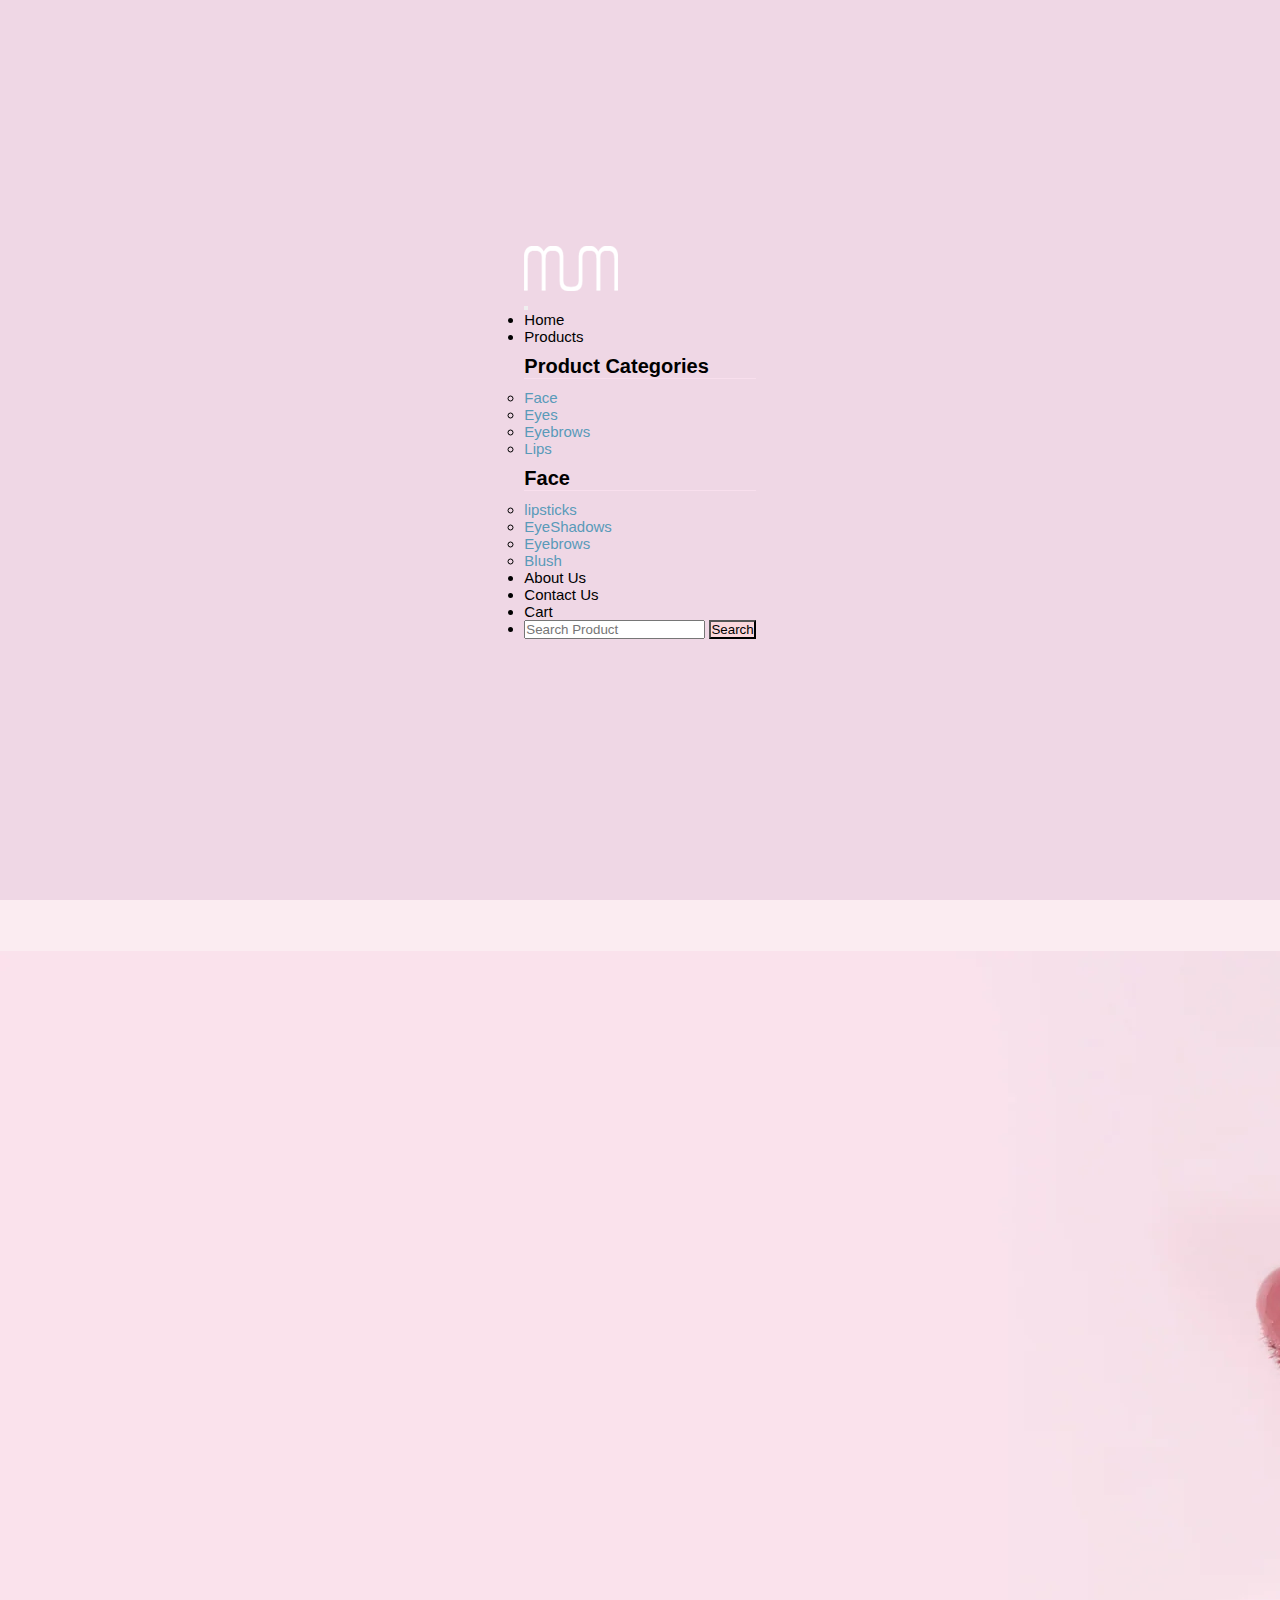
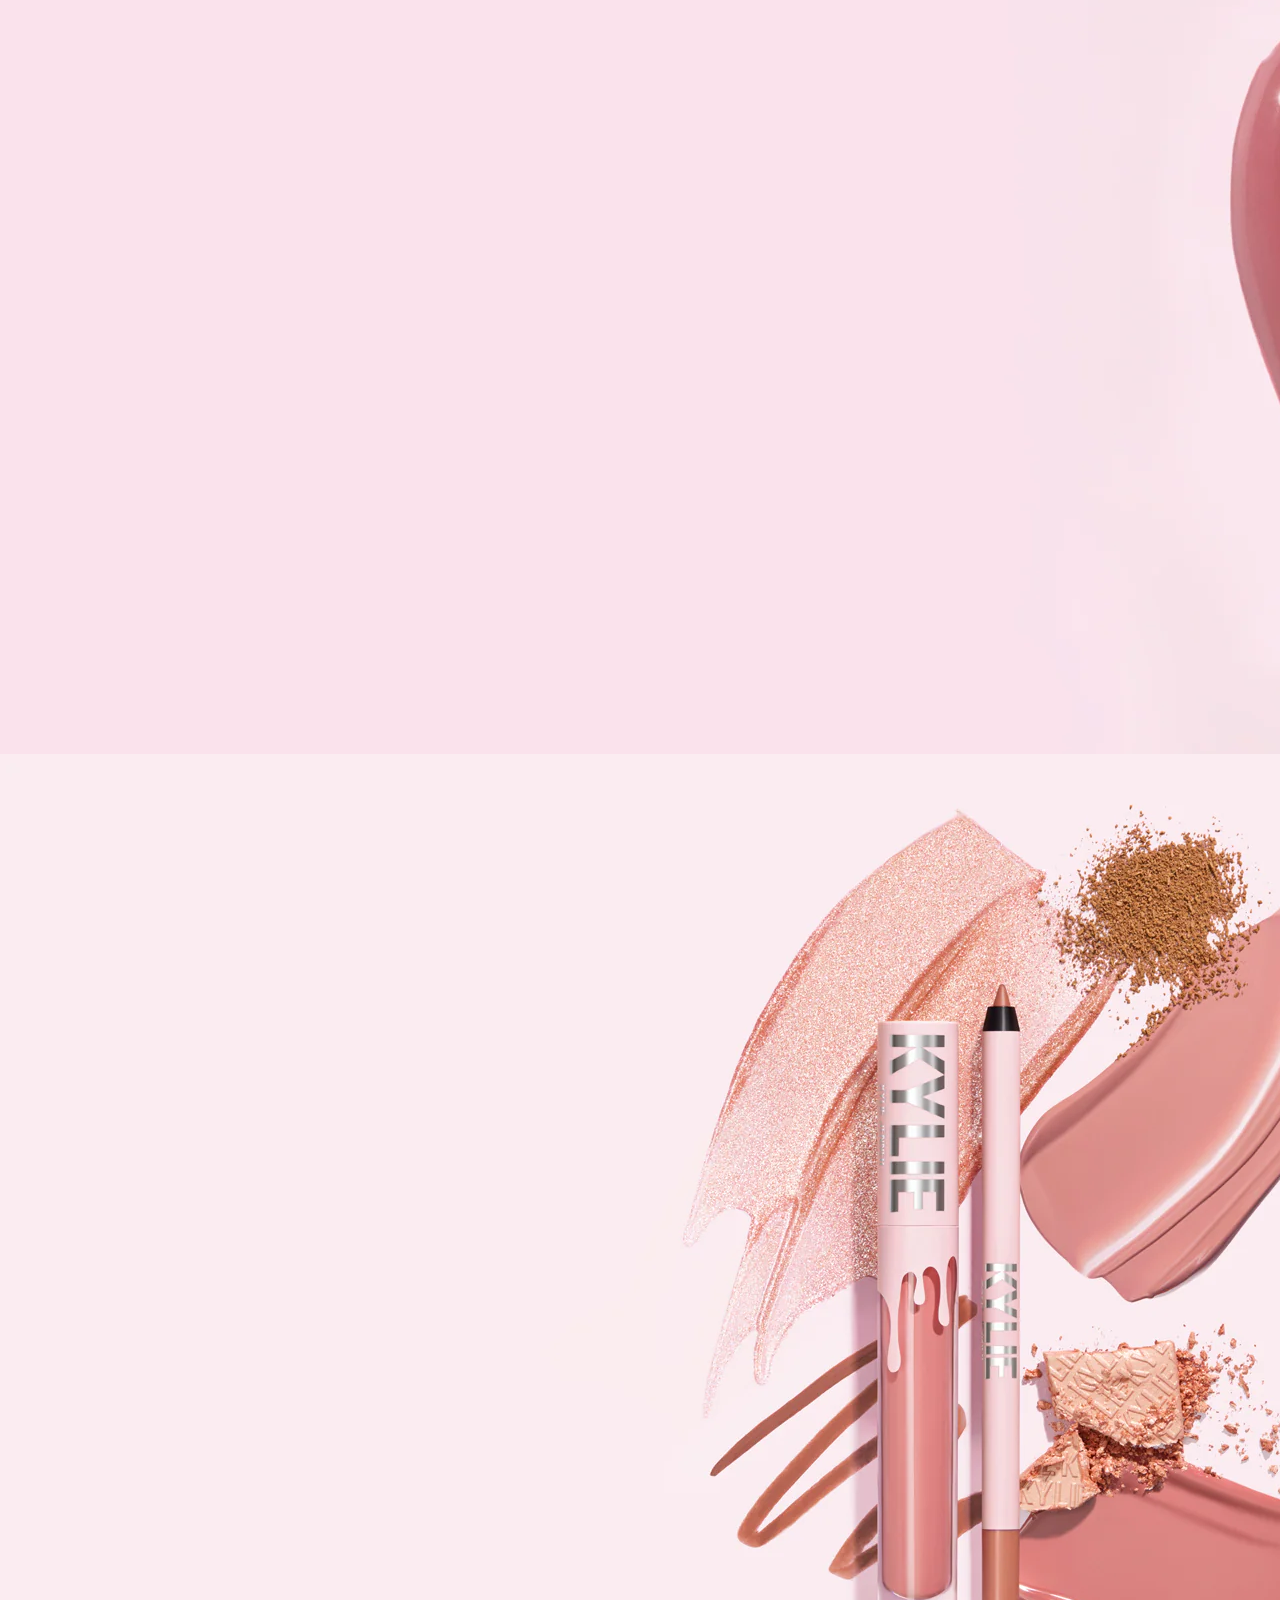
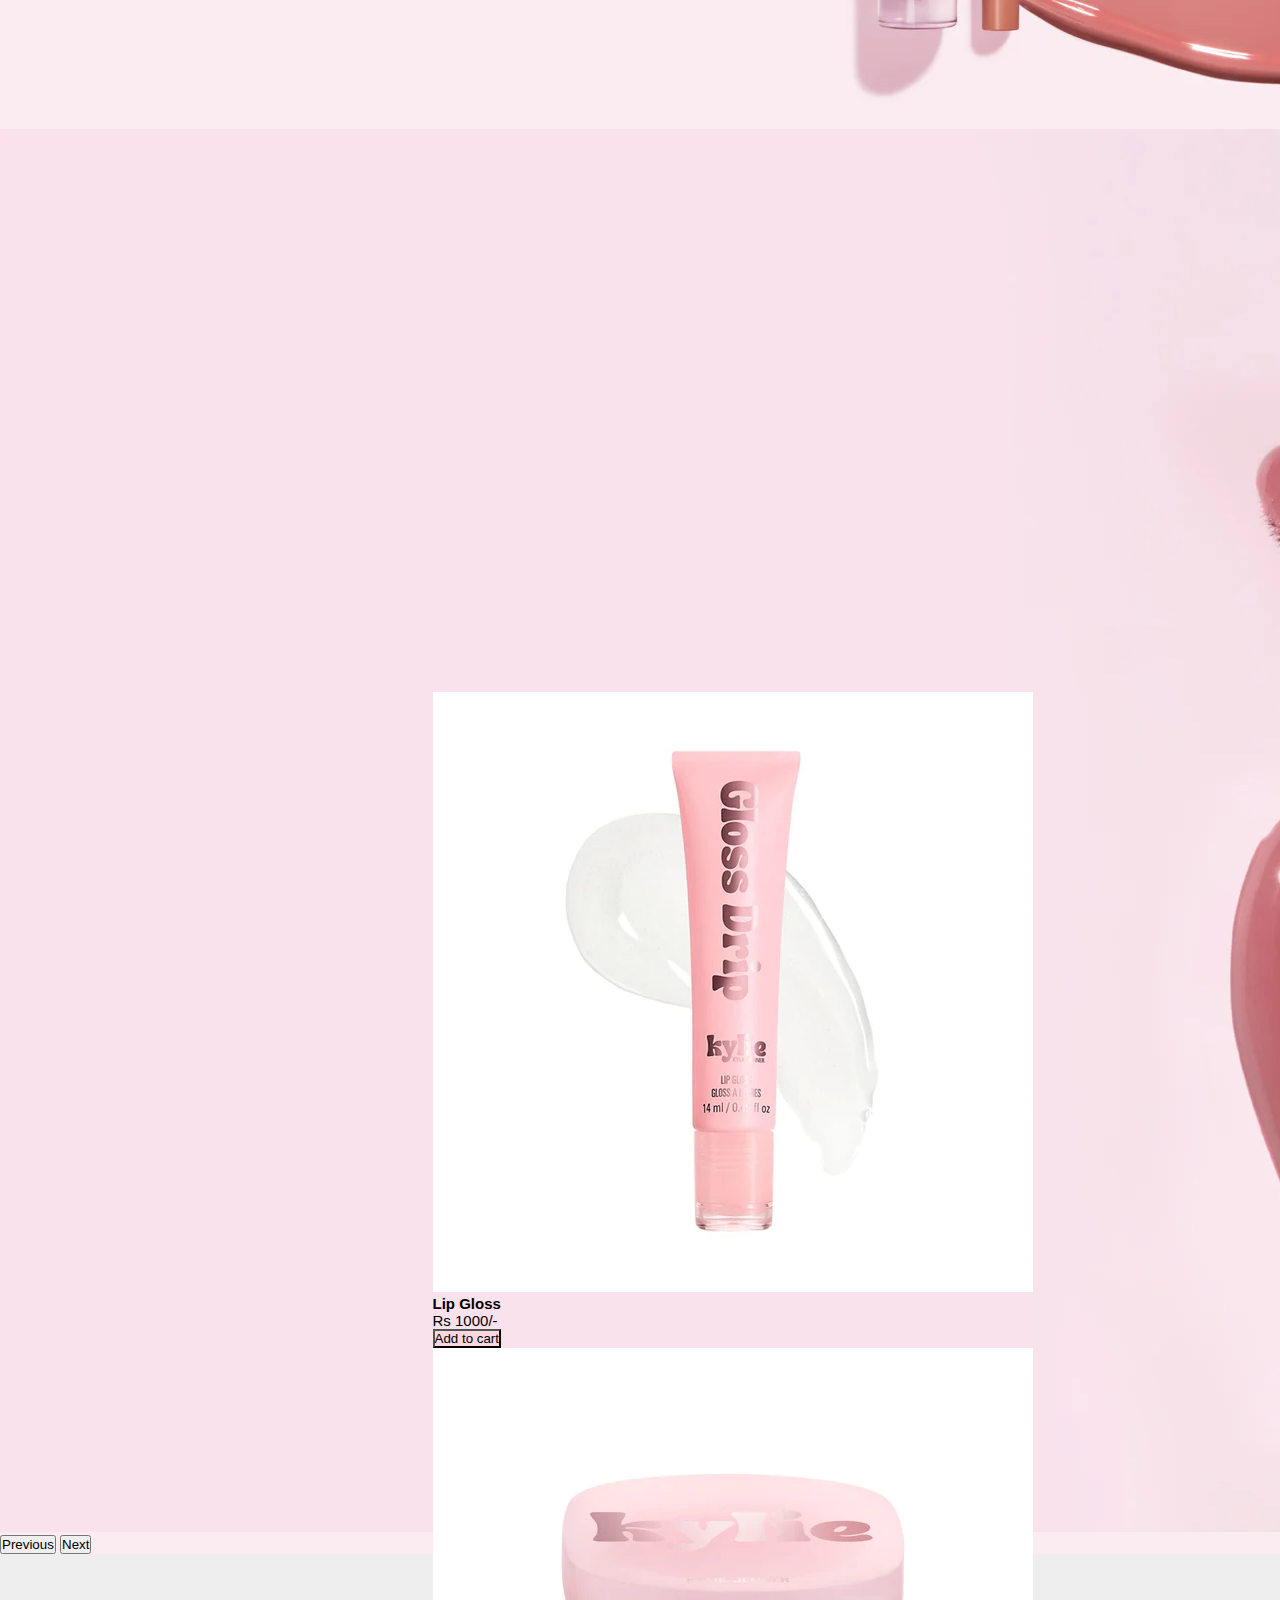
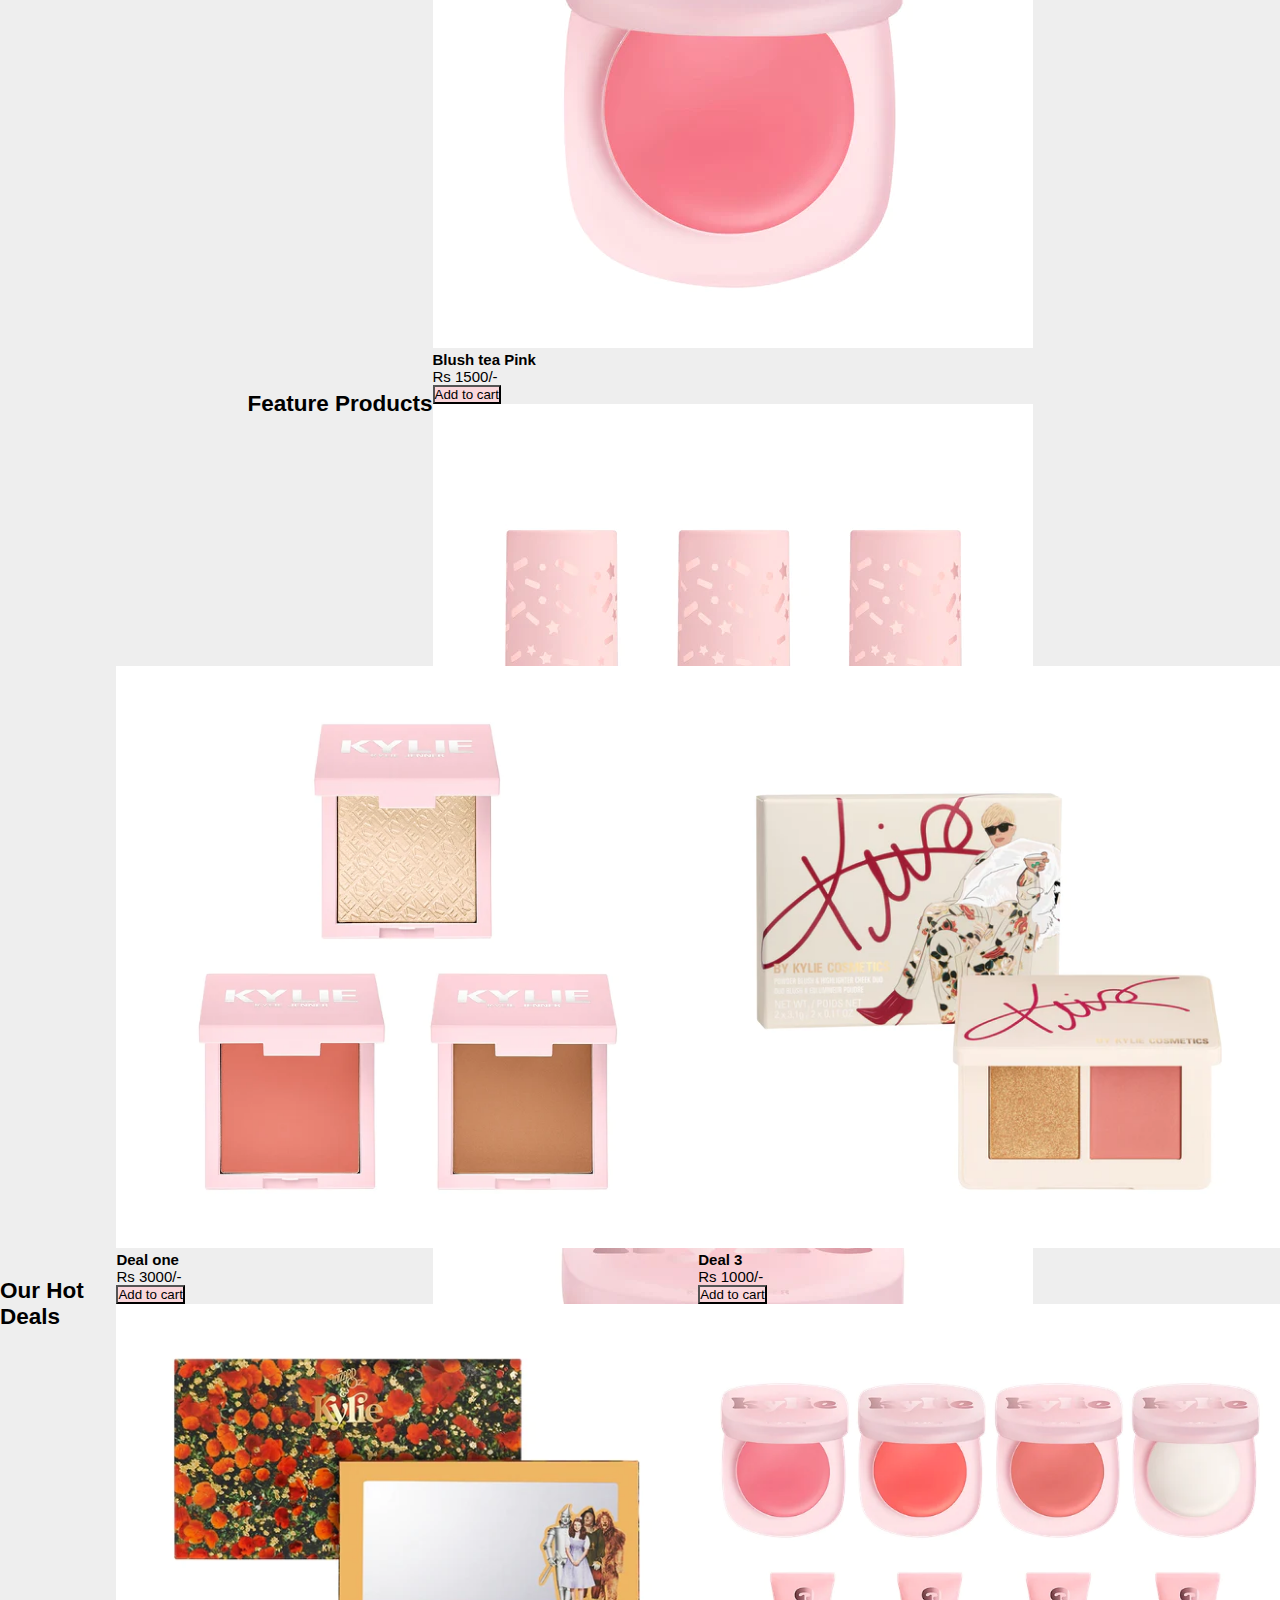
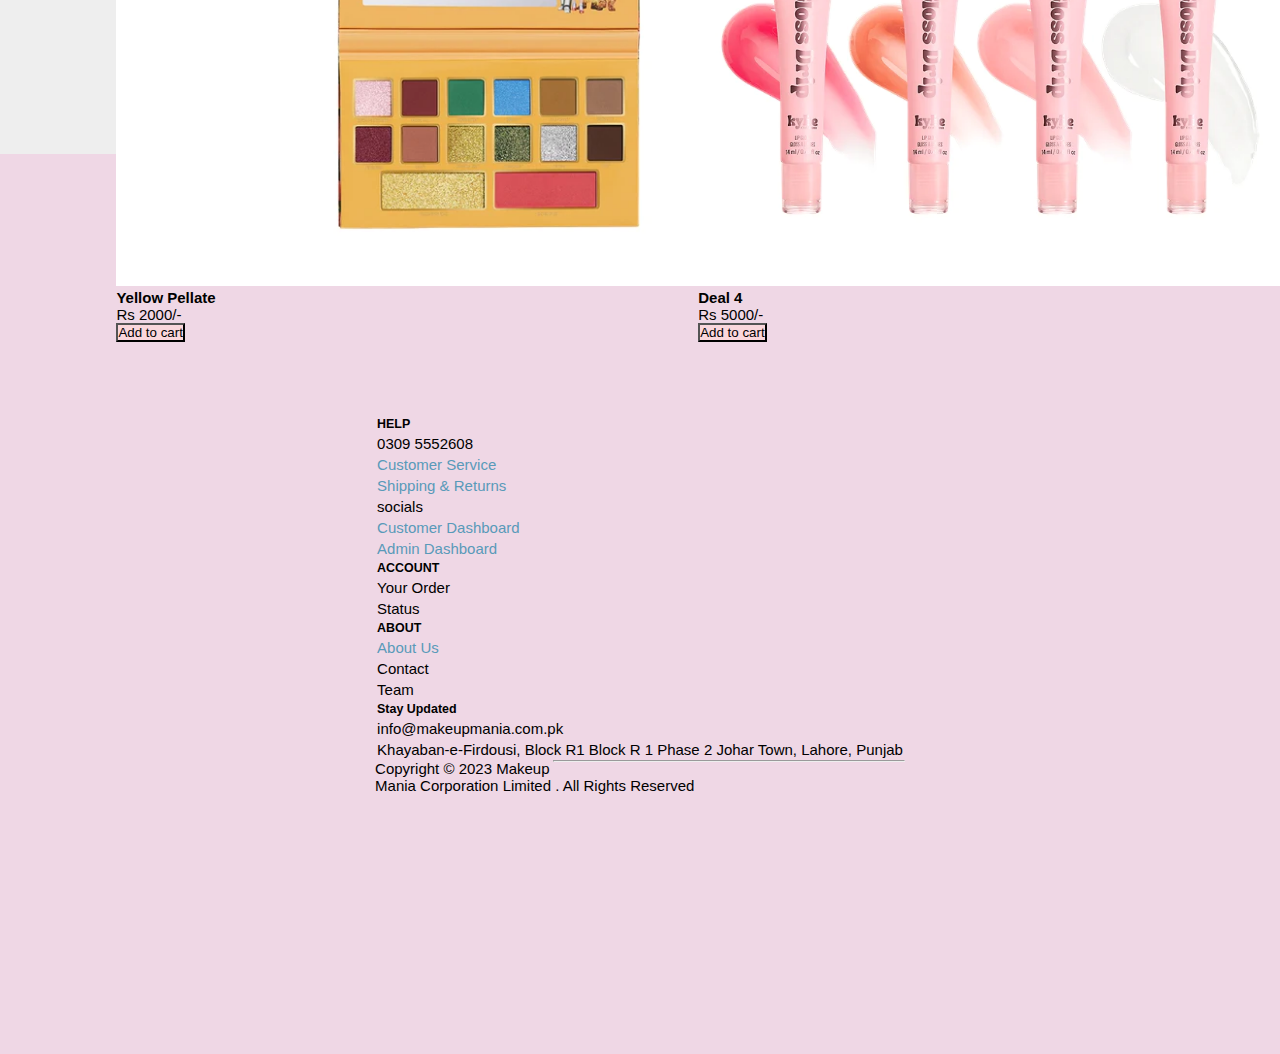
<file: index.html>
<!DOCTYPE html>
<html lang="en">
  <head>
    <meta charset="UTF-8" />
    <meta http-equiv="X-UA-Compatible" content="IE=edge" />
    <meta name="viewport" content="width=device-width, initial-scale=1.0" />
    <link rel="stylesheet" href="styles.css" />
    <link
      href="https://cdn.jsdelivr.net/npm/bootstrap@5.0.2/dist/css/bootstrap.min.css"
      rel="stylesheet"
      integrity="sha384-EVSTQN3/azprG1Anm3QDgpJLIm9Nao0Yz1ztcQTwFspd3yD65VohhpuuCOmLASjC"
      crossorigin="anonymous"
    />
    <link rel="stylesheet" href="https://cdnjs.cloudflare.com/ajax/libs/font-awesome/4.7.0/css/font-awesome.min.css">
    <title>MakeUpMania</title>
  </head>
  <body>
    <div id="header"></div>
    <script src="header.js"></script>
   
    <div class="container-fluid">
      <!-- caroousel -->
      <div class="row carousel">
        <div class="col-xl-12">
          <div id="carouselId" class="carousel slide" data-bs-ride="carousel">
            <ol class="carousel-indicators">
              <li
                data-bs-target="#carouselId"
                data-bs-slide-to="0"
                class="active"
                aria-current="true"
                aria-label="First slide"
              ></li>
              <li
                data-bs-target="#carouselId"
                data-bs-slide-to="1"
                aria-label="Second slide"
              ></li>
              <li
                data-bs-target="#carouselId"
                data-bs-slide-to="2"
                aria-label="Third slide"
              ></li>
            </ol>
            <div class="carousel-inner" role="listbox">
              <div class="carousel-item active">
                <img
                  src="images/0329_lip_kit_desktop.1psd_copy_2880x1616_crop_center.webp"
                  class="w-100 d-block"
                  alt="First slide"
                />
              </div>
              <div class="carousel-item">
                <img
                  src="images/homeSlider.webp"
                  class="w-100 d-block"
                  alt="Second slide"
                />
              </div>
              <div class="carousel-item">
                <img
                  src="images/0329_lip_kit_desktop.1psd_copy_2880x1616_crop_center.webp"
                  class="w-100 d-block"
                  alt="Third slide"
                />
              </div>
            </div>
            <button
              class="carousel-control-prev"
              type="button"
              data-bs-target="#carouselId"
              data-bs-slide="prev"
            >
              <span
                class="carousel-control-prev-icon"
                aria-hidden="true"
              ></span>
              <span class="visually-hidden">Previous</span>
            </button>
            <button
              class="carousel-control-next"
              type="button"
              data-bs-target="#carouselId"
              data-bs-slide="next"
            >
              <span
                class="carousel-control-next-icon"
                aria-hidden="true"
              ></span>
              <span class="visually-hidden">Next</span>
            </button>
          </div>
        </div>
      </div>

      <div class="container">
        <!-- feature product -->
        <div class="row">
          <div class="col-xl-12 text-center m-4">
            <h2>Feature Products</h2>
          </div>
        </div>
        <div class="row mx-4">
          <div class="col-xl-3 col-md-6 col-sm-12">
            <div class="card pro-card mt-2">
              <div class="card-body">
                <img
                  src="images/KJC_SUMMER_22_Gloss_Drip_Match_My_Energy_EPI_600x600.webp"
                  alt="feature product"
                  width="100%"
                />
              </div>
              <div class="card-footer">
                <h4 class="card-title">Lip Gloss</h4>
                <p class="card-text">Rs 1000/-</p>
                <button class="btn btn-color">Add to cart</button>
              </div>
            </div>
          </div>
          <!-- feature product  -->
          <div class="col-xl-3 col-md-6 col-sm-12">
            <div class="card pro-card mt-3">
              <div class="card-body">
                <img
                  src="images/w7p4iu4zlouatrruy17x_600x600.webp"
                  alt="feature product"
                  width="100%"
                />
              </div>
              <div class="card-footer">
                <h4 class="card-title">Blush tea Pink</h4>
                <p class="card-text">Rs 1500/-</p>
                <button class="btn btn-color">Add to cart</button>
              </div>
            </div>
          </div>
          <!-- feature product  -->

          <div class="col-xl-3 col-md-6 col-sm-12">
            <div class="card pro-card mt-3">
              <div class="card-body">
                <img
                  src="images/prodduct-1.webp"
                  alt="feature product"
                  width="100%"
                />
              </div>
              <div class="card-footer">
                <h4 class="card-title">Lip Gloss</h4>
                <p class="card-text">Rs 3000/-</p>
                <button class="btn btn-color">Add to cart</button>
              </div>
            </div>
          </div>
          <!-- feature product  -->

          <div class="col-xl-3 col-md-6 col-sm-12">
            <div class="card pro-card mt-3">
              <div class="card-body">
                <img
                  src="images/tmsoxi0oa3bb3cksclso_600x600.webp"
                  alt="feature product"
                  width="100%"
                />
              </div>
              <div class="card-footer">
                <h4 class="card-title">Blush Pink</h4>
                <p class="card-text">Rs 1500/-</p>
                <button class="btn btn-color">Add to cart</button>
              </div>
            </div>
          </div>
        </div>
      </div>

      <div class="container">
        <!-- deals -->
        <div class="row">
          <div class="col-xl-12 text-center m-4">
            <h2>Our Hot Deals</h2>
          </div>
        </div>
        <div class="row mx-4">
          <div class="col-xl-6 col-sm-12">
            <div class="card pro-card mt-3">
              <div class="card-body">
                <img
                  src="images/KJC_Bundle_Best-SellingBBH_99e3b8d3-1e75-4560-af1a-77bf3140a4dc.webp"
                  alt=""
                  width="100%"
                />
                <h4 class="card-title">Deal one</h4>
                <p class="card-text">Rs 3000/-</p>
                <button class="btn btn-color">Add to cart</button>
              </div>
            </div>
          </div>

          <div class="col-xl-6 col-sm-12">
            <div class="card pro-card mt-3">
              <div class="card-body">
                <img
                  src="images/KJC_HOLIDAY_WOZ_22_Pressed_Powder_Palette_ProductandPack_bdf04aec-f278-43da-9fb0-82e5fb63bde4_600x600.webp"
                  alt=""
                  width="100%"
                />
                <h4 class="card-title">Yellow Pellate</h4>
                <p class="card-text">Rs 2000/-</p>
                <button class="btn btn-color">Add to cart</button>
              </div>
            </div>
          </div>
        </div>
        <div class="row m-4">
          <div class="col-xl-6 col-sm-12">
            <div class="card pro-card mt-3">
              <div class="card-body">
                <img
                  src="images/zkcil3truuzheygkktik_600x600.webp"
                  alt=""
                  width="100%"
                />
                <h4 class="card-title">Deal 3</h4>
                <p class="card-text">Rs 1000/-</p>
                <button class="btn btn-color">Add to cart</button>
              </div>
            </div>
          </div>

          <div class="col-xl-6 col-sm-12">
            <div class="card pro-card mt-3">
              <div class="card-body">
                <img
                  src="images/KJC_SUMMER_22_8_20PC_20Bundle_01-1_a6a05437-5318-4a30-ac09-ad4f4c3e8042.webp"
                  alt=""
                  width="100%"
                />
                <h4 class="card-title">Deal 4</h4>
                <p class="card-text">Rs 5000/-</p>
                <button class="btn btn-color">Add to cart</button>
              </div>
            </div>
          </div>
        </div>
      </div>
    </div>

    <div class="container-fluid navigation-bg">
      <div class="container">
        <div id="footer"></div>
      </div>
    </div>
    <script src="footer.js"></script>
    <script
      src="https://cdn.jsdelivr.net/npm/bootstrap@5.0.2/dist/js/bootstrap.bundle.min.js"
      integrity="sha384-MrcW6ZMFYlzcLA8Nl+NtUVF0sA7MsXsP1UyJoMp4YLEuNSfAP+JcXn/tWtIaxVXM"
      crossorigin="anonymous"
    ></script>
  </body>
</html>
</file>
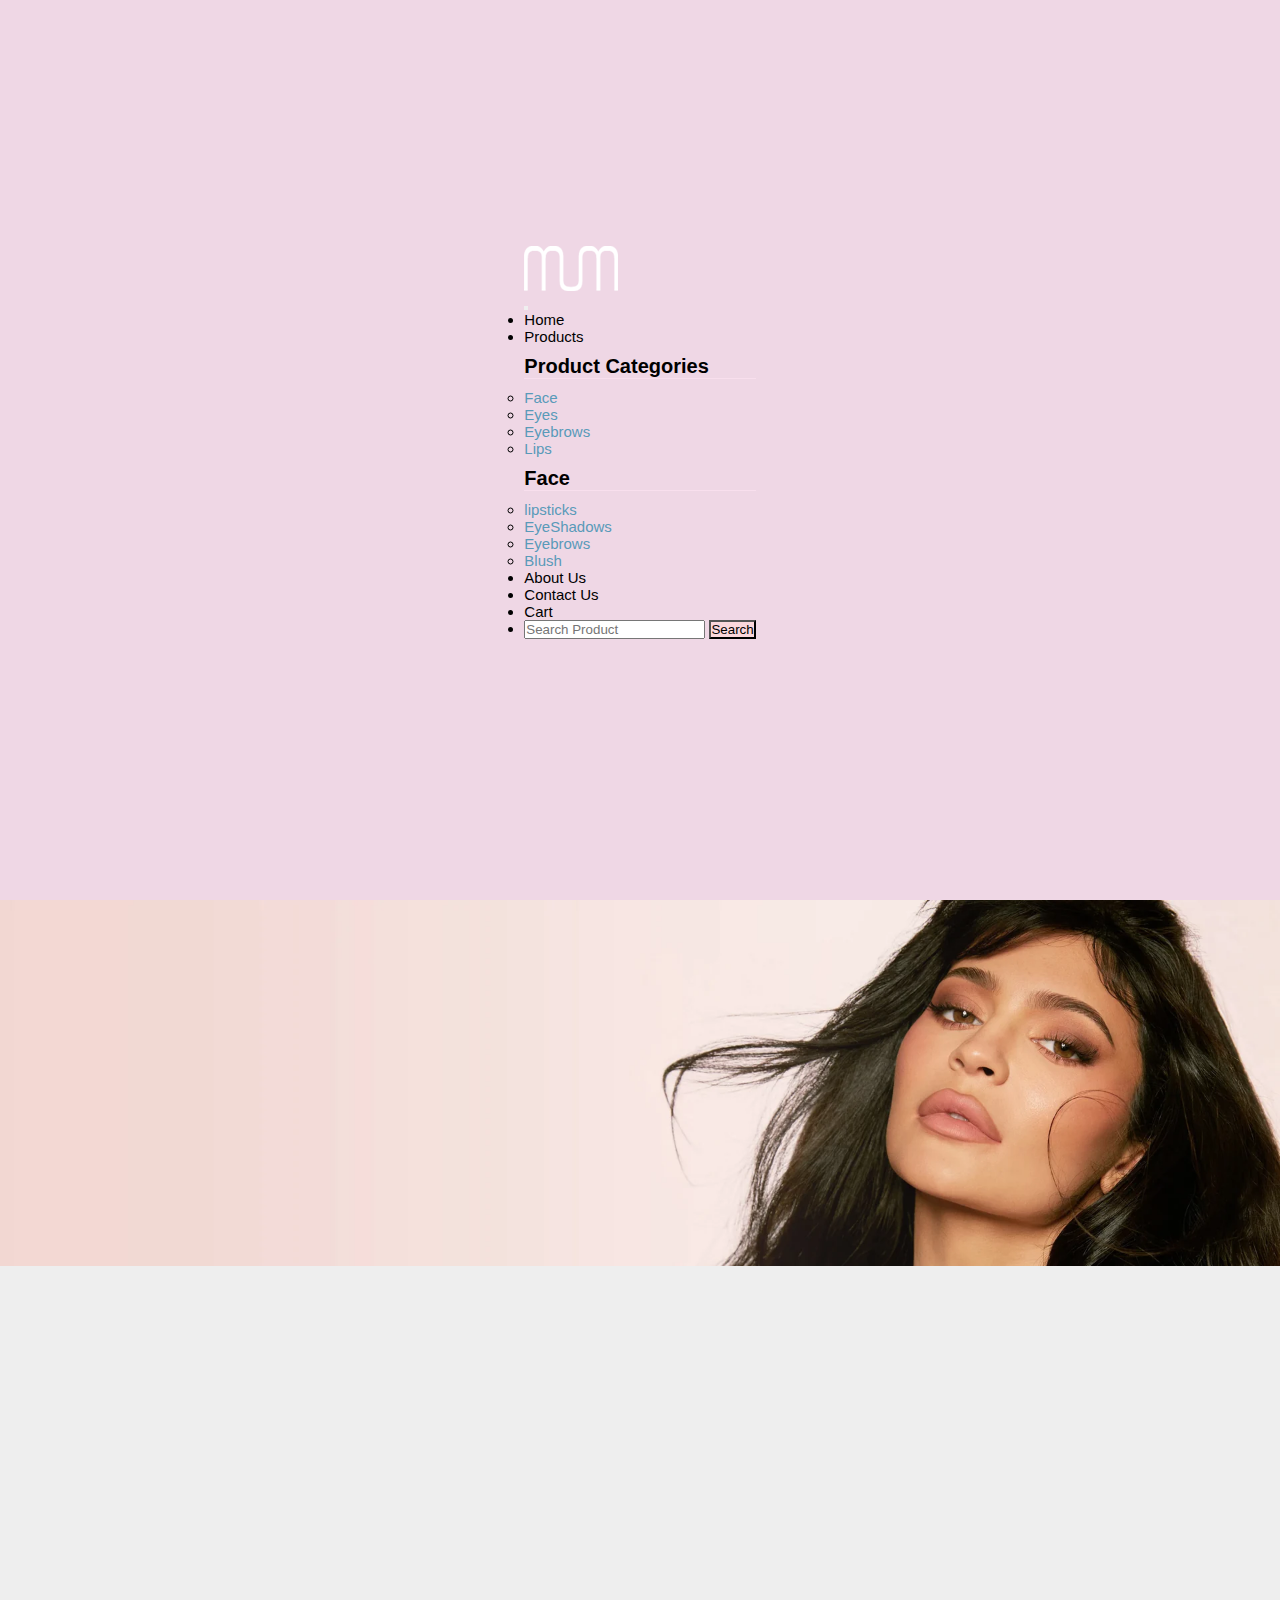
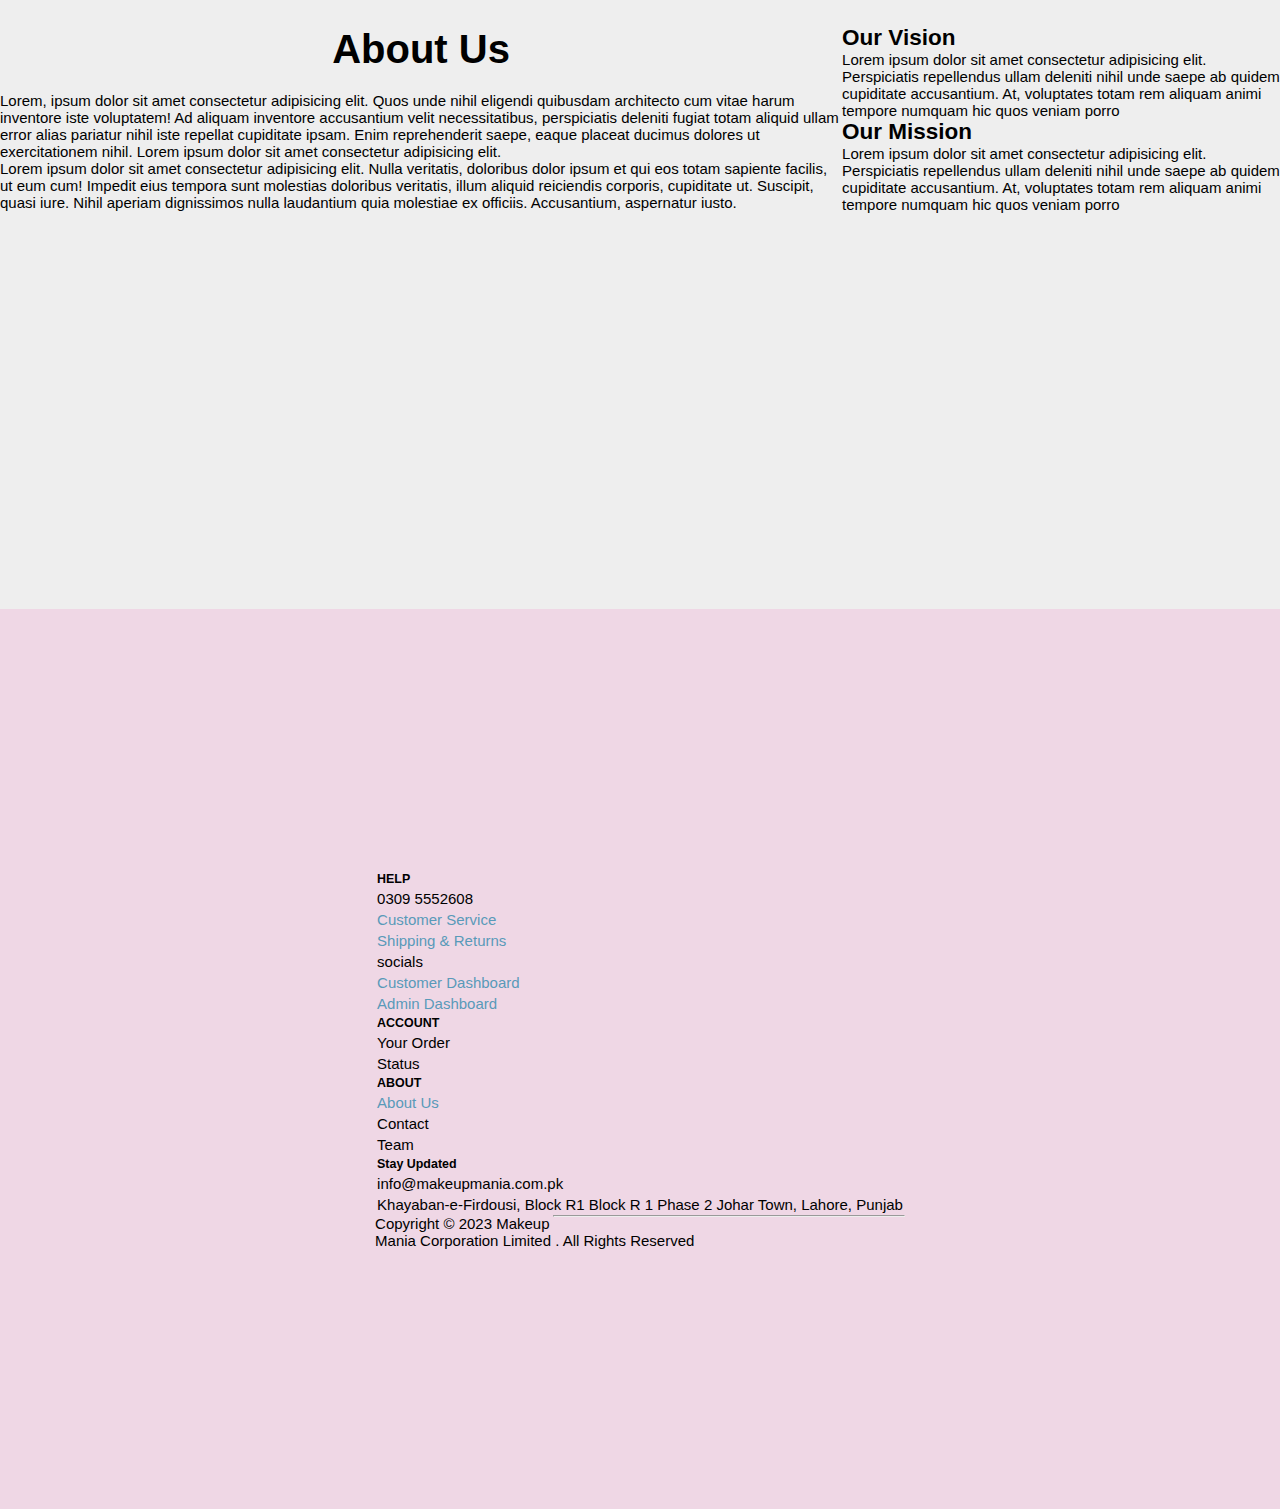
<file: AboutUs.html>
<!DOCTYPE html>
<html lang="en">
  <head>
    <meta charset="UTF-8" />
    <meta http-equiv="X-UA-Compatible" content="IE=edge" />
    <meta name="viewport" content="width=device-width, initial-scale=1.0" />
    <link rel="stylesheet" href="styles.css" />
    <link
      href="https://cdn.jsdelivr.net/npm/bootstrap@5.0.2/dist/css/bootstrap.min.css"
      rel="stylesheet"
      integrity="sha384-EVSTQN3/azprG1Anm3QDgpJLIm9Nao0Yz1ztcQTwFspd3yD65VohhpuuCOmLASjC"
      crossorigin="anonymous"
    />
    <title>About Us</title>
  </head>
  <body>
    <div id="header"></div>
    <script src="header.js"></script>
    <!-- about us -->
    <div class="container-fluid abt-img">
      <img src="images/aboutus.webp" alt="" width="100%" />
    </div>

    <div class="container-fluid">
      <div class="container">
        <div class="row m-5">
          <div class="col-xxl-12">
            <h1>About Us</h1>
            <p>
              Lorem, ipsum dolor sit amet consectetur adipisicing elit. Quos
              unde nihil eligendi quibusdam architecto cum vitae harum inventore
              iste voluptatem! Ad aliquam inventore accusantium velit
              necessitatibus, perspiciatis deleniti fugiat totam aliquid ullam
              error alias pariatur nihil iste repellat cupiditate ipsam. Enim
              reprehenderit saepe, eaque placeat ducimus dolores ut
              exercitationem nihil. Lorem ipsum dolor sit amet consectetur
              adipisicing elit. <br />
              Lorem ipsum dolor sit amet consectetur adipisicing elit. Nulla
              veritatis, doloribus dolor ipsum et qui eos totam sapiente
              facilis, ut eum cum! Impedit eius tempora sunt molestias doloribus
              veritatis, illum aliquid reiciendis corporis, cupiditate ut.
              Suscipit, quasi iure. Nihil aperiam dignissimos nulla laudantium
              quia molestiae ex officiis. Accusantium, aspernatur iusto.
            </p>
          </div>
        </div>

        <div class="row m-5">
          <div class="col-lg-6 col-sm-12">
            <h2>Our Vision</h2>
            <p>
              Lorem ipsum dolor sit amet consectetur adipisicing elit.
              Perspiciatis repellendus ullam deleniti nihil unde saepe ab quidem
              cupiditate accusantium. At, voluptates totam rem aliquam animi
              tempore numquam hic quos veniam porro
            </p>
          </div>
          <div class="col-lg-6 col-sm-12">
            <h2>Our Mission</h2>
            <p>
              Lorem ipsum dolor sit amet consectetur adipisicing elit.
              Perspiciatis repellendus ullam deleniti nihil unde saepe ab quidem
              cupiditate accusantium. At, voluptates totam rem aliquam animi
              tempore numquam hic quos veniam porro
            </p>
          </div>
        </div>
      </div>
    </div>

    <div class="aboutus-main">
      <div class="aboutus-vision"></div>
      <div class="aboutus-mission"></div>
    </div>

    <div class="container-fluid navigation-bg">
      <div class="container">
        <div id="footer"></div>
      </div>
    </div>
    <script src="footer.js"></script>
    <script
      src="https://cdn.jsdelivr.net/npm/bootstrap@5.0.2/dist/js/bootstrap.bundle.min.js"
      integrity="sha384-MrcW6ZMFYlzcLA8Nl+NtUVF0sA7MsXsP1UyJoMp4YLEuNSfAP+JcXn/tWtIaxVXM"
      crossorigin="anonymous"
    ></script>
  </body>
</html>
</file>
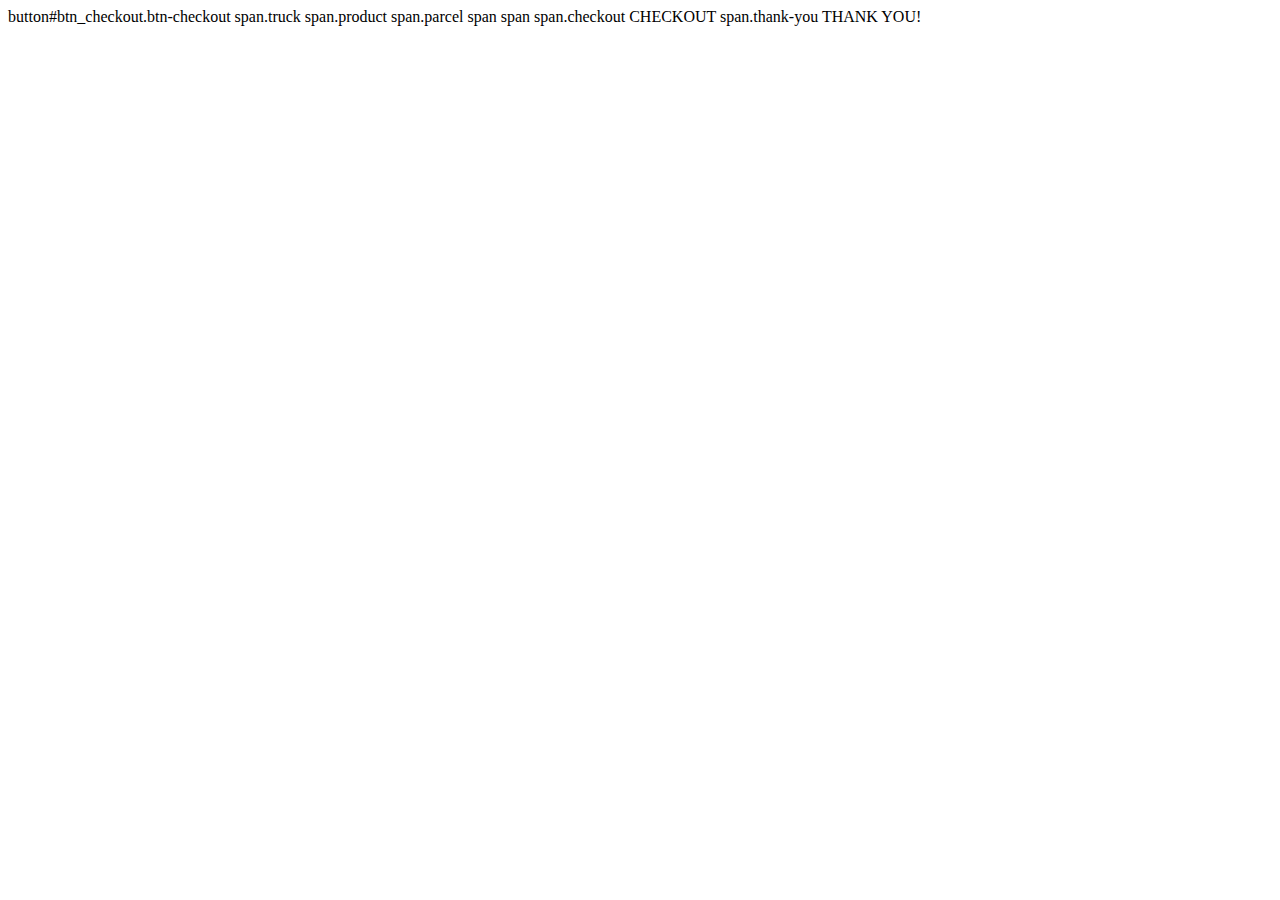
<file: checkout.html>
<!DOCTYPE html>
<html lang="en">
<head>
    <meta charset="UTF-8">
    <meta http-equiv="X-UA-Compatible" content="IE=edge">
    <meta name="viewport" content="width=device-width, initial-scale=1.0">
    <link href="https://cdn.jsdelivr.net/npm/bootstrap@5.0.2/dist/css/bootstrap.min.css" 
          rel="stylesheet"  
          integrity="sha384-EVSTQN3/azprG1Anm3QDgpJLIm9Nao0Yz1ztcQTwFspd3yD65VohhpuuCOmLASjC" 
          crossorigin="anonymous">
    <title>Checkout</title>
</head>
<body>
    button#btn_checkout.btn-checkout
  span.truck
  span.product
  span.parcel
    span
    span
  span.checkout CHECKOUT
  span.thank-you THANK YOU!

</body>
</html>
</file>
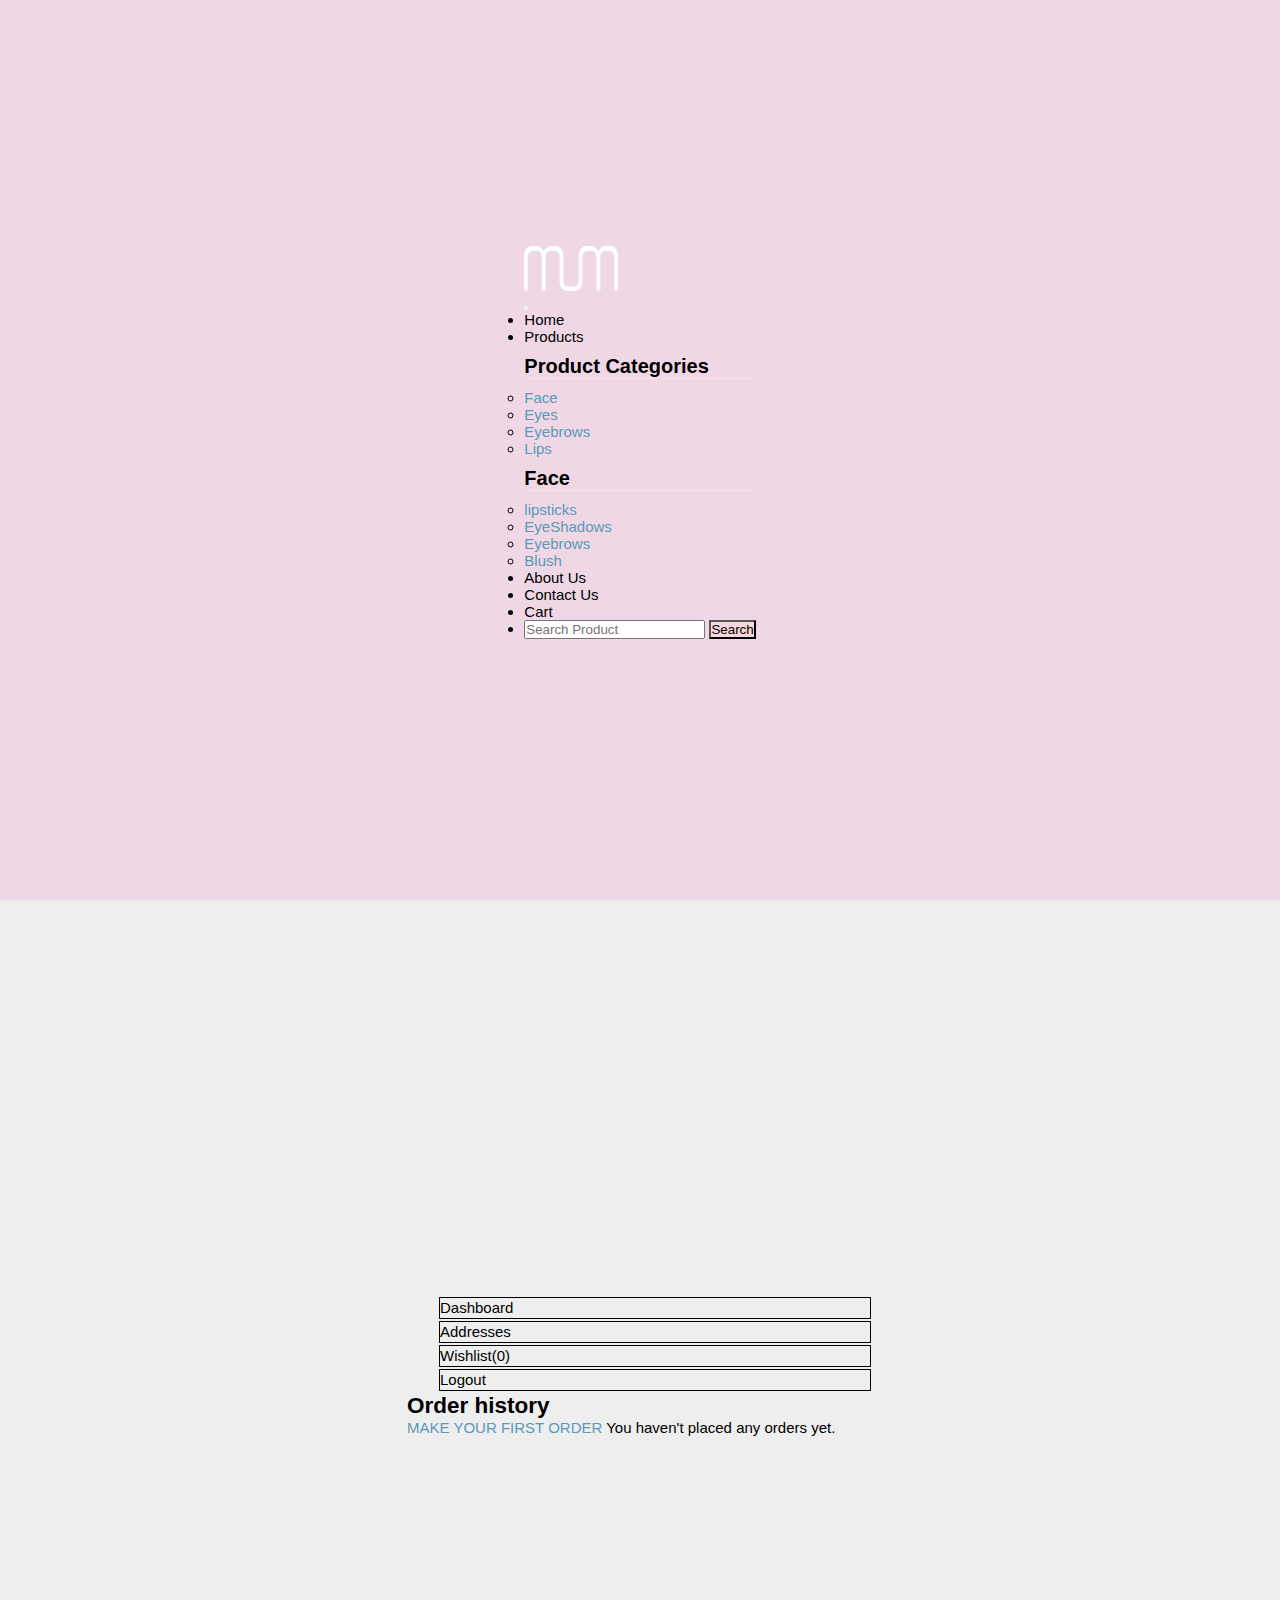
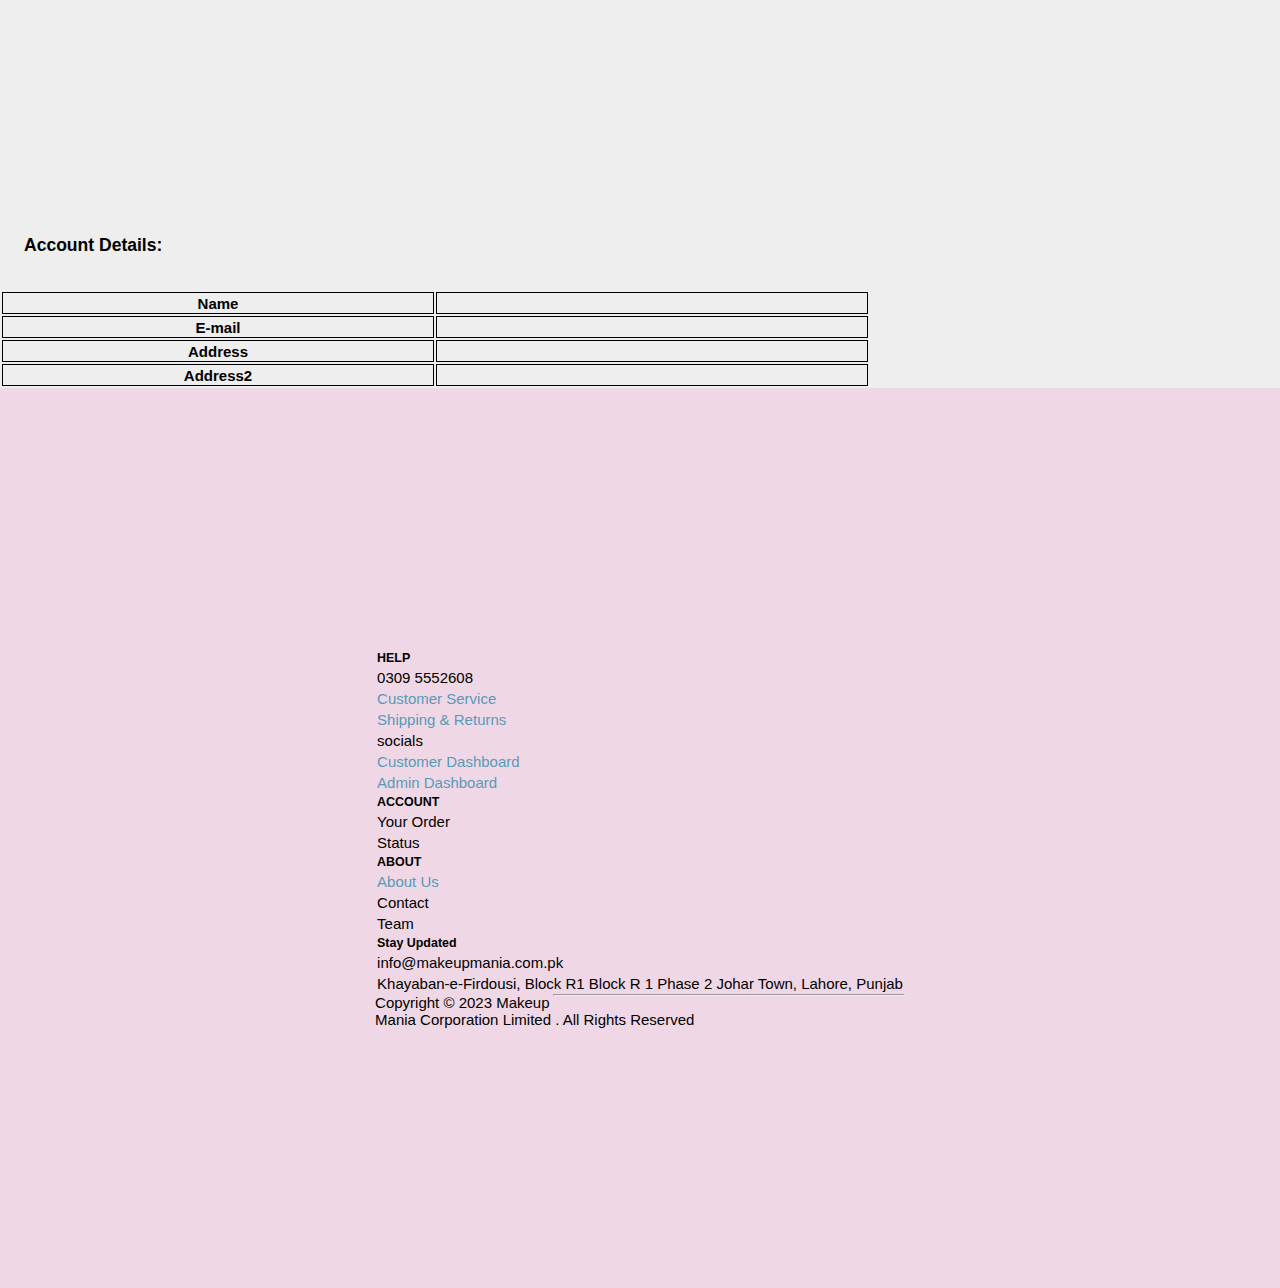
<file: customer.html>
<!DOCTYPE html>
<html lang="en">
  <head>
    <meta charset="UTF-8" />
    <meta http-equiv="X-UA-Compatible" content="IE=edge" />
    <meta name="viewport" content="width=device-width, initial-scale=1.0" />
    <title>Customer Dashbord</title>

    <link
      href="https://cdn.jsdelivr.net/npm/bootstrap@5.0.2/dist/css/bootstrap.min.css"
      rel="stylesheet"
      integrity="sha384-EVSTQN3/azprG1Anm3QDgpJLIm9Nao0Yz1ztcQTwFspd3yD65VohhpuuCOmLASjC"
      crossorigin="anonymous"
    />
    <!-- <link rel="stylesheet" href="style.css" /> -->


  </head>
  <body>
    <!-- navigation -->
    <div id="header"></div>
    <script src="header.js"></script>
    <div class="container">
      
      <div class="row ">
        <div class="col-md-6" >

          <table class="sec1" class="table table-bordered" >
            <tr>
              <td>Dashboard</td>
            </tr>
            <tr>
              <td>Addresses </td>
            </tr>
            <tr>
              <td>Wishlist(0)</td>
            </tr>
            <tr>
              <td>Logout</td>
            </tr>

          </table>
          </div>

        <div class= "col-md-5 mt-5">
          
          <h2><strong> Order history</strong></h2>
          <p class="p2">
            <a href="#"> MAKE YOUR FIRST ORDER</a> You haven't placed any orders yet.
          </p>
          
        </div>
      
    </div>
  </div>
        
          
        <div class="row justify-content-center">
          <div class="col-md-6">
            <h3>Account Details:</h3>
    <br><br>

<table class="table table-bordered">
     
    <tr>
        <th>Name</th>
        <td></td>
    </tr>
    <tr>
        <th >E-mail</th>
        <td></td>

    </tr>
    <tr>
        <th>Address</th>
        <td></td>

    </tr>

    <tr>
        <th>Address2</th>
        <td></td>

    </tr> 

        </table>
          </div>
        </div>

    <div class="container-fluid navigation-bg">
      <div class="container">
        <div id="footer"></div>
      </div>
    </div>
    <script src="footer.js"></script>
    <script
      src="https://cdn.jsdelivr.net/npm/bootstrap@5.0.2/dist/js/bootstrap.bundle.min.js"
      integrity="sha384-MrcW6ZMFYlzcLA8Nl+NtUVF0sA7MsXsP1UyJoMp4YLEuNSfAP+JcXn/tWtIaxVXM"
      crossorigin="anonymous"
    ></script>
  </body>
</html>
</file>
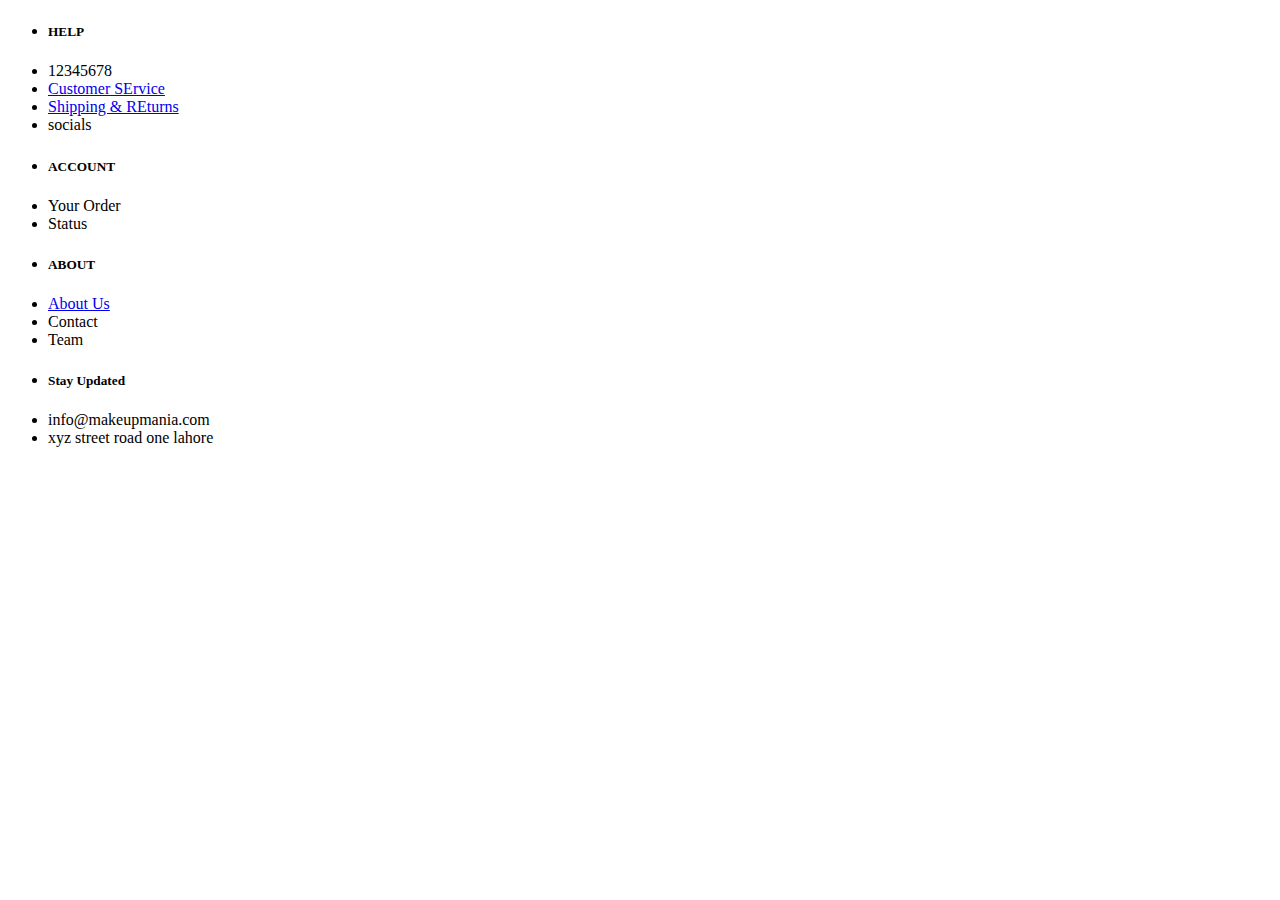
<file: extra.html>
<!DOCTYPE html>
<html lang="en">
  <head>
    <meta charset="UTF-8" />
    <meta http-equiv="X-UA-Compatible" content="IE=edge" />
    <meta name="viewport" content="width=device-width, initial-scale=1.0" />
    <title>Document</title>
    <link
      href="https://cdn.jsdelivr.net/npm/bootstrap@5.0.2/dist/css/bootstrap.min.css"
      rel="stylesheet"  
      integrity="sha384-EVSTQN3/azprG1Anm3QDgpJLIm9Nao0Yz1ztcQTwFspd3yD65VohhpuuCOmLASjC"
      crossorigin="anonymous"
      href="styles.css"
    /> 
  </head>
  <body>
    <div class="container-fluid">
      <div class="container">
        <div class="row">
          <div class="col-lg-3 col-md-6 col-sm-12 foot">
            <ul>
              <li><h5>HELP</h5></li>
              <li>12345678</li>
              <li><a href="#">Customer SErvice</a></li>
              <li><a href="#">Shipping & REturns</a></li>
              <li>socials</li>
            </ul>
          </div>
          <div class="col-lg-3 col-md-6 col-sm-12 foot">
            <ul>
              <li><h5>ACCOUNT</h5></li>
              <li>Your Order</li>
              <li>Status</li>
            </ul>
          </div>
          <div class="col-lg-3 col-md-6 col-sm-12 foot">
            <ul>
              <li><h5>ABOUT</h5></li>
              <li><a href="AboutUs.html">About Us</a></li>
              <li><a href="Contact.html"></a>Contact</li>
              <li><a href="team.html"></a>Team</li>
            </ul>
          </div>
          <div class="col-lg-3 col-md-6 col-sm-12 foot">
            <ul>
              <li><h5>Stay Updated</h5></li>
              <li><span>info@makeupmania.com</span></li>
              <li>xyz street road one lahore</li>
            </ul>
          </div>
        </div>
      </div>
    </div>
    <script
      src="https://cdn.jsdelivr.net/npm/bootstrap@5.0.2/dist/js/bootstrap.bundle.min.js"
      integrity="sha384-MrcW6ZMFYlzcLA8Nl+NtUVF0sA7MsXsP1UyJoMp4YLEuNSfAP+JcXn/tWtIaxVXM"
      crossorigin="anonymous"
    ></script>
  </body>
</html>
</file>
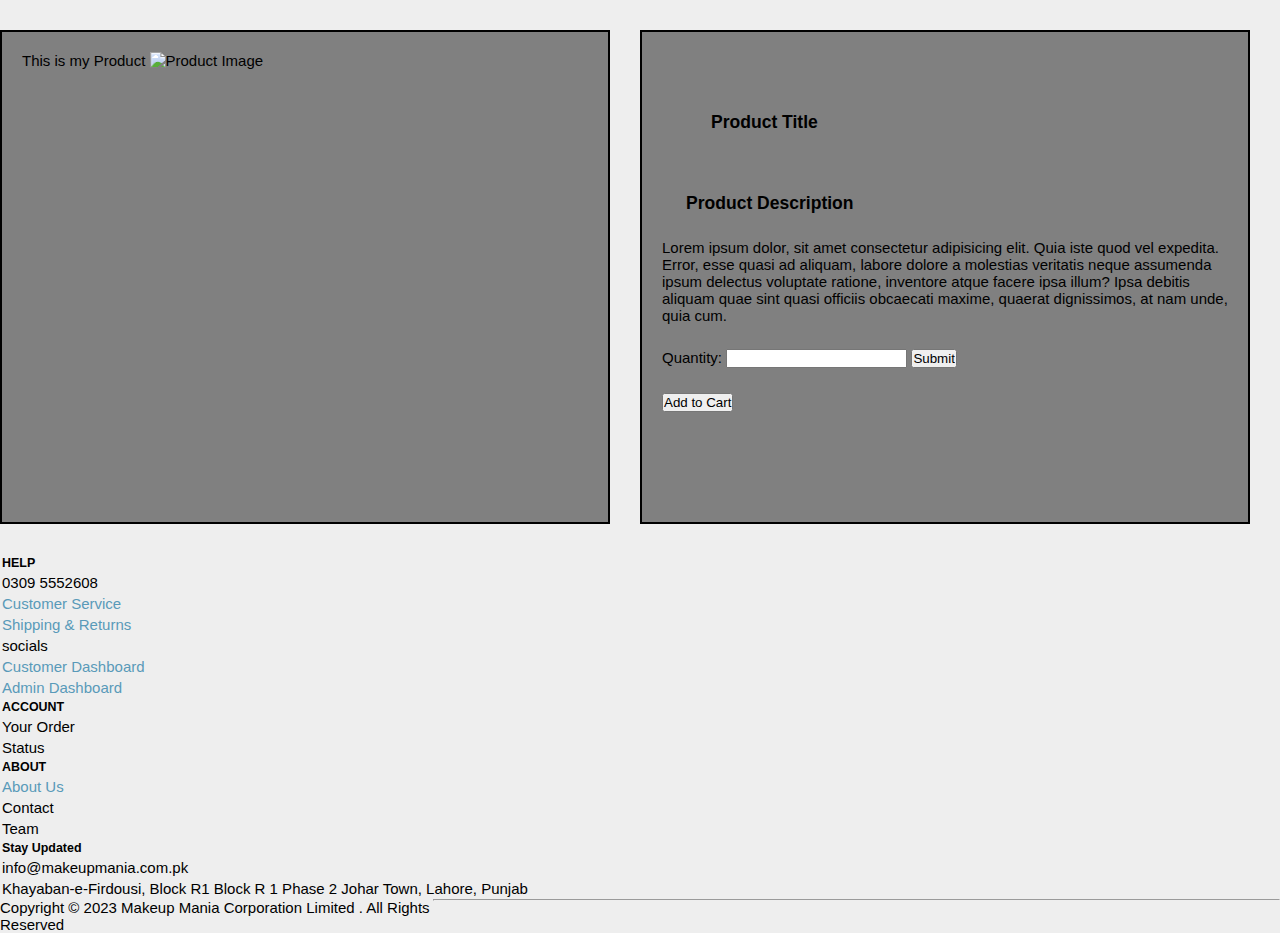
<file: SingleProduct.html>
<!DOCTYPE html>
<html lang="en">
  <head>
    <meta charset="UTF-8" />
    <meta http-equiv="X-UA-Compatible" content="IE=edge" />
    <meta name="viewport" content="width=device-width, initial-scale=1.0" />
    <link rel="stylesheet" href="styles.css" />
    <title>Document</title>
    <script
      src="https://code.jquery.com/jquery-2.2.4.js"
      integrity="sha256-iT6Q9iMJYuQiMWNd9lDyBUStIq/8PuOW33aOqmvFpqI="
      crossorigin="anonymous"
    ></script>
    <script>
      $(function () {
        $("#header").load("header.html");
        $("#footer").load("footer.html");
      });
    </script>
  </head>
  <body>
    <div id="header"></div>
    <!-- Product page -->

    <div class="product-main">
      <div class="product-img">
        This is my Product
        <img alt="Product Image" />
      </div>
      <div class="product-info">
        <div class="product-title">
          <h3>Product Title</h3>
        </div>
        <div class="product-description">
          <h3>Product Description</h3>
          <p>
            Lorem ipsum dolor, sit amet consectetur adipisicing elit. Quia iste
            quod vel expedita. Error, esse quasi ad aliquam, labore dolore a
            molestias veritatis neque assumenda ipsum delectus voluptate
            ratione, inventore atque facere ipsa illum? Ipsa debitis aliquam
            quae sint quasi officiis obcaecati maxime, quaerat dignissimos, at
            nam unde, quia cum.
          </p>
        </div>
        <div class="product-quantity">
          <label>Quantity:</label>

          <input type="number" name="quantity" min="1" />
          <input type="submit" />
        </div>
        <div class="product-button">
          <button>Add to Cart</button>
        </div>
      </div>
    </div>
    <div id="footer"></div>
    <script src="footer.js"></script>
  </body>
</html>
</file>
<file: styles.css>
* {
    margin: 0;
  }
  /* navigation */
  /* global button color */
  .btn-color{
    background-color: #FAD7DC;
    color: #000;
  
  }
  
  .navigation-bg{
      background-color: #EFD7E5;
  }
  
  .nav-item .nav-link {
    color: black !important;
  }
  
  /* home page carousel */
  
  .carousel{
      background-color:#FBECF1;
  }
  /* home page feature products */
  
  .pro-card:hover{
  box-shadow:  0 3px 10px #E7BDD5;
  transform: scale(1.01);
  transition: transform 0.2s;
  }
  
  /* foter  */
  
  .foot li{
      padding: 2px;
      list-style-type: none;
  }
  
  /* product page banner */
  .product_banner h1{
      width: 10%;
      margin: auto;
  
  }
  /* all products */
  .products {
    margin: 10px 0px;
  }
  .all-product {
    padding: 20px;
  }
  
  .all-product h2{
      padding: 20px 0px;
     text-align: center;
  
  }
  .product-row {
    display: flex;
    flex-direction: row;
    margin-top: 20px;
  }
  
  .product-row .product{
      width: 25%;
      box-sizing: border-box;
  }
  .product-row .product:hover{
      transform: scale(1.1);
  transition: transform .2s;
  }
  /* products by categories */
  .product_categories {
    padding: 20px;
  }
  
  .product_categories h2{
   text-align: center;
  }
  
  .categories-row{
      display: flex;
      flex-direction: row;
      margin-top: 20px;
  }
  .category{
      width: 25%;
     
      margin-left: 10PX;
      margin-right: 10PX;
  }
  .category h4{
      text-align: center;
      padding: 15px 0px;
  }
  /* about-us page */
  
  .aboutus {
    width: 100%;
    height: 550px;
    position: relative;
  }
  .aboutus-heading {
    background-image: url(/images/aboutus.webp);
    background-repeat: no-repeat;
    background-size: cover;
  
    width: 100%;
    height: 100%;
    margin: auto;
  }
  
  .aboutus-heading h1 {
    font-size: 40px !important;
    position: absolute;
    top: 250px;
    left: 200px;
    bottom: 0;
    right: 0;
  }
  
  .aboutus-description p {
    padding: 30px;
    margin: auto;
    width: 50%;
  }
  
  .aboutus-main {
    display: flex;
    justify-content: center;
    align-items: center;
  }
  
  .aboutus-main .aboutus-vision {
    padding: 20px;
    width: 25%;
  }
  
  .aboutus-main .aboutus-mission {
    padding: 20px;
    width: 25%;
  }
  
  
  /* single product page */
  .product-main {
    display: flex;
    justify-content: center;
    align-items: center;
  }
  
  .product-img {
    width: 45%;
    height: 450px;
    background-color: grey;
    border: 2px solid black;
    padding: 20px;
  }
  .product-info {
    width: 45%;
    height: 450px;
    background-color: grey;
    border: 2px solid black;
    margin: 30px;
    padding: 20px;
  }
  
  .product-title {
    padding: 25px;
  }
  
  .product-description p {
    padding-top: 25px;
  }
  
  .product-button {
    padding-top: 25px;
  }
  
  .product-quantity {
    padding-top: 25px;
  }
  
  /* customer dashboard */
  
  #container {
    width: 1280px;
    height: 600px;
  }
  
  .sec1 {
   
  
    margin-top: 30px;
    margin-left: 30px;
  }
  
  
  
  .sec2 {
    
  
    margin-top: -110px;
    margin-left: 550px;
  }
  .sec2.p2 {
    
    justify-content: space-around;
    border: 2px solid green;
    height: 60px;
    padding: 10px;
    width:  90px;
  }
  .sec3 {
    width: 740px;
    height: 300px;
  
    margin-left: 480px;
    margin-top: 50px;
  }
  h3 {
    margin-left: 24px;
    margin-top:35px ;
    
  }
  
  .tab2,
  th,
  td {
    border: 1px solid black;
    margin-left: 30px;
    width: 430px;
    height: 20px;
    border-collapse: collapse;
  }
  
  
  .CartContainer{
      width: 100%;
      height: 90%;
      border-radius: 20px;
    
  }
  
  .Head{
      margin: auto;
      width: 100%;
      height: 40%;
      display: flex;
      justify-content: space-between;
      align-items: center;
      background-color: #f1f8f4;
  }
  
  .Heading{
      font-size: 30px;
      font-family: 'Open Sans';
      font-weight: 800;
      color: #2F3841;
  }
  
  .Action{
      font-size: 20px;
      font-family: 'Open Sans';
      font-weight: 600;
      color: #E44C4C;
      cursor: pointer;
      padding-right: 20px;
  }
  
  .Cart-Items{
      margin: auto;
      width: 90%;
      height: 50%;
      display: flex;
      background-color: #f8dfed;
      justify-content: space-between;
      align-items: center;
      margin-top: 30px;
  }
  .cart-image-box{
      width: 15%;
      text-align: center;
  }
  .about{
      height: 100%;
      width: 24%;
  }
  .title{
      padding-top: 10px;
      line-height: 10px;
      font-size: 32px;
      font-family: 'Open Sans';
      font-weight: 800;
      color: #641717;
  }
  .subtitle{
      padding-top: 20px;
      line-height: 10px;
      font-size: 18px;
      font-family: 'Open Sans';
      font-weight: 400;
      color: #909090;
  }
  
  .counter{
      width: 15%;
      display: flex;
      justify-content: space-between;
      align-items: center;
  }
  .counter .btn{
      width: 40px;
      height: 40px;
      border-radius: 50%;
      background-color: #d9d9d9;
      display: flex;
      justify-content: center;
      align-items: center;
      font-size: 20px;
      font-family: 'Open Sans';
      font-weight: 900;
      color: #202020;
      cursor: pointer;
  }
  .count{
      font-size: 20px;
      font-family: 'Open Sans';
      font-weight: 600;
      color: #202020;
  }
  
  .prices{
      height: 100%;
      text-align: right;
  }
  .amount{
      padding-top: 20px;
      font-size: 26px;
      font-family: 'Open Sans';
      font-weight: 800;
      color: #202020;
  }
  .save{
      padding-top: 5px;
      font-size: 14px;
      font-family: 'Open Sans';
      font-weight: 600;
      color:  #E7BDD5;
      cursor: pointer;
  }
  .remove{
      padding-top: 5px;
      font-size: 14px;
      font-family: 'Open Sans';
      font-weight: 600;
      color: #E44C4C;
      cursor: pointer;
  }
  
  .pad{
      margin-top: 5px;
  }
  
  hr{
      width: 66%;
      float: right;
      margin-right: 5%;
  }
  
  .summary{
      width: 90%;
  }
  .checkout{
      align-content: center;
      margin-right: 5%;
      width: 28%;
  }
  .total{
      width: 100%;
      display: flex;
      justify-content: space-between;
  }
  .Subtotal{
      font-size: 22px;
      font-family: 'Open Sans';
      font-weight: 700;
      color: #202020;
  }
  .items{
      font-size: 16px;
      font-family: 'Open Sans';
      font-weight: 500;
      color: black;
      line-height: 10px;
  }
  .total-amount{
      font-size: 36px;
      font-family: 'Open Sans';
      font-weight: 900;
      color: #202020;
  }
  .button{
      margin-top: 10px;
      width: 100%;
      height: 40px;
      border: none;
      background: linear-gradient(to bottom right, white, white);
      border-radius: 20px;
      cursor: pointer;
      font-size: 16px;
      font-family: 'Open Sans';
      font-weight: 600;
      color: #202020;
  }
  
  /* contact us */
  
  .col-h2{
      text-align: center;
      color: #b43a3a;
      font-size: 40px;
  }
  
  .form_p{
      text-align: center;
      color: #a31666e8;
      font-size: 16px;
  }
  
  .contact_form{
      background-color: #fadbe8;
      padding-left: 29%;
      align-items: center;
      align-content: center;
  }
  
  .form_label{
      
      color: #393939;
      cursor: pointer;
      font-family: Tt-Chocolate;
      font-size: 15px;
      letter-spacing: 0;
      text-transform: lowercase; 
  }
  
  hr{
    margin:0px
  }
  
  .foot a{
    text-decoration: none;
    color: #000;
  }
  
  
  .form_input{
      border: none;
      width: 50%;
      border-radius: 4px;
      color: #393939;
      display: block;
      height: auto;
      letter-spacing: 0;
      padding: 0.65rem 0.75rem;
      text-transform: lowercase;
  }
  
  .form_select{
      background-color: #fff;
      border: none;
      border-radius: 4px;
      color: #393939;
      display: block;
      height: auto;
      letter-spacing: 0;
      line-height: 1.125rem;
      padding: 0.65rem 0.75rem;
      text-transform: lowercase;
      width:50%;
  }
  
  .form_btn{
      align-items: center;
      width:50%;
      font-size: .9375rem;
      height: 2.5rem;
      justify-content: center;
      letter-spacing: 0;
  }
  
  .form_option{
        
      font-size: 15px;
      height: 2.5rem;
  }
  
  
  /* Body Styles */
  body {
    clear:both;
    font-family: 'Open Sans', sans-serif;
    font-size: 16px;
    background: #f8dfed; 
  }
  
  header {
      min-height: 50px;
  }
  header.dark {
      background-color: #f8dfed;
  }
  header.mega {
      background-color: #f8dfed;
  }
  /* Navigation Styles */
  
  nav {
      position: relative;
  }
  
  .dropdown-menu.show{
      padding: 10px 20px;
  }
  
  ul.dropdown-menu.show{
      display: flex;
      width: 500px;
  }
  .dropdown-menu.show > div{
      padding: 20px;
  }
  ul.main-nav {
      list-style-type: none;
     display: block;
      padding: 0px;
      
      max-width: 1275px;
      margin: 0 auto;
  }
  
  ul.main-nav > li {
      display: inline-block;
      padding: auto;
  }
  ul.main-nav > li > a {
      display: block;
      padding: 20px 30px;
      position: relative;
      color: #fff;
      font-size: 16px;
      font-weight: 400;
      box-sizing: border-box;
  }
  ul.main-nav > li:hover {
      background-color: #f9f9f9;
  }
  ul.main-nav > li:hover > a {
      color: #333;
      font-weight: 400;
  }
  ul.main-nav > li ul.sub-menu-lists {
      margin: auto 0;
      padding: 1px 0;
      list-style-type: none;
      display: block;
  }
  ul.main-nav > li ul.sub-menu-lists > li {
      padding: auto;
    width: 100%;
      margin-top: 2px;
  }
  ul.main-nav > li ul.sub-menu-lists > li > a {
      font-size: 1em;
      font-weight: 500;
    
  }
  
  /* Menu Icons for Devices*/
  
  .ic.menu {
      top: 14px;
    
      z-index: 20;
  }
  .ic.menu .line {
      height: 4px;
      width: 100%;
      display: block;
      /*header Underline */
      
      margin-bottom: 6px;
  }
  .ic.menu .line-last-child {
      margin-bottom: 0px;
  }
  .sub-menu-head {
      margin: 10px 0;
      border-bottom: 1px solid#f8dfed;
      width: 100%;
  }
  .banners-area {
      margin-top: 20px;
      padding-top: 15px;
  }
  @media only screen and (max-width: 768px) {
    
    
      .sub-menu-head {
          color:#fff;
      }
      .ic.menu {
          display: block;
      }
      header.dark .ic.menu .line {
          background-color: #fff;
      }
      header.mega .ic.menu .line {
          background-color: #000;
      }
      .ic.menu .line {
          -webkit-transition: all 0.4s ease 0s;
          -o-transition: all 0.4s ease 0s;
          transition: all 0.4s ease 0s;
          -webkit-transform: rotate(0deg);
          -moz-transform: rotate(0deg);
          -ms-transform: rotate(0deg);
          transform: rotate(0deg);
          -webkit-transform-origin: center center;
          -ms-transform-origin: center center;
          transform-origin: center center;
      }
      .ic.menu:focus .line {
          background-color: #fff !important;
      }
      .ic.menu:focus .line:nth-child(1) {
          -webkit-transform: rotate(45deg);
          -moz-transform: rotate(45deg);
          -ms-transform: rotate(45deg);
          transform: rotate(45deg);
      }
      .ic.menu:focus .line:nth-child(2) {
          -webkit-transform: rotate(-45deg);
          -moz-transform: rotate(-45deg);
          -ms-transform: rotate(-45deg);
          transform: rotate(-45deg);
          margin-top: -10px;
      }
      .ic.menu:focus .line:nth-child(3) {
          transform: translateY(15px);
          opacity: 0;
      }
      .ic.menu:focus {
          outline: none;
      }
      .ic.menu:focus ~ .ic.close {
          opacity: 1;
          z-index: 21;
          outline: none;
      }
      /*
    
    .ic.menu:focus ~ .ic.close { opacity: 1.0; z-index : 21;  }
    .ic.close:focus { opacity: 0; }
    */
      
      .ic.menu:focus {
          opacity: 1;
      }
      nav {
          background-color: transparent;
      }
      /* Main Menu for Handheld Devices  */
      
      ul.main-nav {
          z-index: 2;
          padding: 50px 0;
          position: fixed;
          right: 0px;
          top: 0px;
          width: 0px;
          background-color: rgba(0, 0, 0, 1);
          height: 100%;
          overflow: auto;
          /*CSS animation applied : Slide from Right*/
          
          -webkit-transition-property: background, width;
          -moz-transition-property: background, width;
          -o-transition-property: background, width;
          transition-property: background, width;
          -webkit-transition-duration: 0.6s;
          -moz-transition-duration: 0.6s;
          -o-transition-duration: 0.6s;
          transition-duration: 0.6s;
      }
      .ic.menu:focus ~ .main-nav {
          width: 85%;
          background-color: #fff;
      }
      ul.main-nav > * {
          -webkit-transition-property: opacity;
          -moz-transition-property: opacity;
          -o-transition-property: opacity;
          transition-property: opacity;
          -webkit-transition-duration: 0.4s;
          -moz-transition-duration: 0.4s;
          -o-transition-duration: 0.4s;
          transition-duration: 0.4s;
          opacity: 0;
      }
      .ic.menu:focus ~ .main-nav > * {
          opacity: 1;
      }
      ul.main-nav > li > a:after {
          display: none;
      }
      ul.main-nav > li:first-child {
          border-radius: 0px;
      }
      ul.main-nav > li {
          display: block;
          border-bottom: 1px solid #444;
      }
      ul.main-nav > li > a {
          font-weight: 600;
      }
      ul.main-nav > li ul.sub-menu-lists > li a {
          color:#f8dfed;
          font-size: 14px;
      }
      .sub-menu-head {
          font-size: 16px;
      }
      ul.main-nav > li:hover {
          background-color: transparent;
      }
      ul.main-nav > li:hover > a {
          color:#f8dfed ;
          text-decoration: none;
          font-weight: 600;
      }
      .ic.menu:focus ~ ul.main-nav > li > div.sub-menu-block {
          border-left: 0px solid #ccc;
          border-right: 0px solid #ccc;
          border-bottom: 0px solid #ccc;
          position: relative;
          visibility: visible;
          opacity: 1.0;
      }
      .sub-menu-block {
          padding: 0 30px;
      }
      .banners-area {
          padding-bottom: 0px;
      }
      .banners-area div {
          margin-bottom: 15px;
      }
      .banners-area {
          border-top: 1px solid #444;
      }
  }
  @media only screen and (min-width: 769px) {
      .ic.menu {
          display: none;
      }
      /* Main Menu for Desktop Devices  */
      
      ul.main-nav {
          display: block;
          position: relative;
      }
      .sub-menu-block {
          padding: 15px;  
       
      }
      /* Sub Menu */
      
      ul.main-nav > li > div.sub-menu-block {
        
        visibility: hidden;
        
          background-color: #fff;
          position: absolute;
          margin-top: 0px;
          min-width: 48.8%;
        max-width:100%;
          color: #333;
        left:0px; /*--controls sub block starting location --*/
        box-shadow:  1px 1px rgba(0,0,0,0.5);
          box-sizing: border-box;
          z-index: 3;
          font-size: 16px;
          border-left: 1px solid #ccc;
          border-right: 1px solid #ccc;
          border-bottom: 1px solid #ccc;
          opacity: 0;
        
          /*CSS animation applied for sub menu : Slide from Top */
          
          -webkit-transition: all 0.4s ease 0s;
          -o-transition: all 0.4s ease 0s;
          transition: all 0.4s ease 0s;
          -webkit-transform: rotateX(90deg);
          -moz-transform: rotateX(90deg);
          -ms-transform: rotateX(90deg);
          transform: rotateX(90deg);
          -webkit-transform-origin: top center;
          -ms-transform-origin: top center;
          transform-origin: top center;
      }
     #five-block {width: 100%;}
      ul.main-nav > li:hover > div.sub-menu-block {
          background-color: #f9f9f9;
          
          visibility: visible;
          opacity: 1;
          -webkit-transform: rotateX(0deg);
          -moz-transform: rotateX(0deg);
          -ms-transform: rotateX(0deg);
          transform: rotateX(0deg);
      }
      ul.main-nav > li > div.sub-menu-block > * {
          -webkit-transition-property: opacity;
          -moz-transition-property: opacity;
          -o-transition-property: opacity;
          transition-property: opacity;
          -webkit-transition-duration: 0.4s;
          -moz-transition-duration: 0.4s;
          -o-transition-duration: 0.4s;
          transition-duration: 0.4s;
          opacity: 0;
        
      }
      ul.main-nav > li:hover > div.sub-menu-block > * {
          opacity: 1; 
      }
      .sub-menu-head {
          font-size: 20px;
        
      }
      /* List Separator: Outer Border */
      
      header.dark ul.main-nav > li > a {
          border-right: 1px solid #bbb;
      }
      header.mega ul.main-nav > li > a {
          border-right: 1px solid #666;
      }
      /* List Separator: Inner Border */
      
      ul.main-nav > li > a:after {
          content: '';
          width: 1px;
          height: 60x;
          position: absolute;
          right: 0px;
          top: 0px;
          z-index: 2;
      }
      header.dark ul.main-nav > li > a:after {
          background-color: #777;
      }
      header.mega ul.main-nav > li > a:after {
          background-color: #999;
      }
      /* Drop Down/Up Arrow for Mega Menu */
      
      ul.main-nav > li > a.mega-menu > span {
          display: block;
          
      }
      ul.main-nav > li > a.mega-menu > span:after {
          width: 0;
          height: 0;
          border-left: 5px solid transparent;
          border-right: 5px solid transparent;
          border-top: 5px solid #fff;
          content: '';
          background-color: transparent;
          display: inline-block;
          margin-left: 10px;
          vertical-align: middle;
      }
      ul.main-nav > li:hover > a.mega-menu span:after {
          border-left: 5px solid transparent;
          border-right: 5px solid transparent;
          border-top: 0px solid transparent;
          border-bottom: 5px solid #666;
      }
      .banners-area {
          border-top: 1px solid #ccc;
      }
  }
  /**************Additions****************/
  
  
  /* 5 Columns */
  
  .col-xs-15,
  .col-sm-15,
  .col-md-15,
  .col-lg-15 {
      position: relative;
      min-height: 1px;
      padding-right: 10px;
      padding-left: 10px;   
    
  }
  .col-xs-15 {
      width: 20%;
      float: left;
  }
  @media (min-width: 768px) {
      .col-sm-15 {
          width: 20%;
          float: left;
      }
  }
  @media (min-width: 992px) {
      .col-md-15 {
          width: 20%;
          float: left;
      }
  }
  @media (min-width: 1200px) {
      .col-lg-15 {
         
          float: left;
      }
  }
  a,
  a:active,
  a:visited,
  a:link {
      color: #599ab9;
      text-decoration: none;
  }
  a:hover {
      color: black;
  }
  
  /* Hover dropdown */
  .dropdown ul.dropdown-menu {
      margin-top: 0;
  }
  
  /*To avoid unwanted close*/
  .hover_drop_down:hover ul.dropdown-menu {
     margin-top: 2px;
      display: inline-block;
      position: absolute;
      top: auto;
      left: auto;
      z-index: 1;
  }
  .dropdown-menu>li>a {
     display: block;
    margin: 10px;
    padding-bottom: 10px;
      font-size: 13px;
      font-weight: 500;
      line-height: 1;
      color: #f8dfed;
      
  }
  .sub-menu-head{color:000;}* {
    margin: 0;
  }
  /* navigation */
  /* global button color */
  .btn-color{
    background-color: #FAD7DC;
    color: #000;
  
  }
  
  .navigation-bg{
      background-color: #EFD7E5;
  }
  
  .nav-item .nav-link {
    color: black !important;
  }
  
  /* home page carousel */
  
  .carousel{
      background-color:#FBECF1;
  }
  /* home page feature products */
  
  .pro-card:hover{
  box-shadow:  0 3px 10px #E7BDD5;
  transform: scale(1.01);
  transition: transform 0.2s;
  }
  
  /* foter  */
  
  .foot li{
      padding: 2px;
      list-style-type: none;
  }
  
  /* product page banner */
  .product_banner h1{
      width: 10%;
      margin: auto;
  
  }
  /* all products */
  .products {
    margin: 10px 0px;
  }
  .all-product {
    padding: 20px;
  }
  
  .all-product h2{
      padding: 20px 0px;
     text-align: center;
  
  }
  .product-row {
    display: flex;
    flex-direction: row;
    margin-top: 20px;
  }
  
  .product-row .product{
      width: 25%;
      box-sizing: border-box;
  }
  .product-row .product:hover{
      transform: scale(1.1);
  transition: transform .2s;
  }
  /* products by categories */
  .product_categories {
    padding: 20px;
  }
  
  .product_categories h2{
   text-align: center;
  }
  
  .categories-row{
      display: flex;
      flex-direction: row;
      margin-top: 20px;
  }
  .category{
      width: 25%;
     
      margin-left: 10PX;
      margin-right: 10PX;
  }
  .category h4{
      text-align: center;
      padding: 15px 0px;
  }
  /* about-us page */
  
  .aboutus {
    width: 100%;
    height: 550px;
    position: relative;
  }
  .aboutus-heading {
    background-image: url(/images/aboutus.webp);
    background-repeat: no-repeat;
    background-size: cover;
  
    width: 100%;
    height: 100%;
    margin: auto;
  }
  
  .aboutus-heading h1 {
    font-size: 40px !important;
    position: absolute;
    top: 250px;
    left: 200px;
    bottom: 0;
    right: 0;
  }
  
  .aboutus-description p {
    padding: 30px;
    margin: auto;
    width: 50%;
  }
  
  .aboutus-main {
    display: flex;
    justify-content: center;
    align-items: center;
  }
  
  .aboutus-main .aboutus-vision {
    padding: 20px;
    width: 25%;
  }
  
  .aboutus-main .aboutus-mission {
    padding: 20px;
    width: 25%;
  }
  
  
  /* single product page */
  .product-main {
    display: flex;
    justify-content: center;
    align-items: center;
  }
  
  .product-img {
    width: 45%;
    height: 450px;
    background-color: grey;
    border: 2px solid black;
    padding: 20px;
  }
  .product-info {
    width: 45%;
    height: 450px;
    background-color: grey;
    border: 2px solid black;
    margin: 30px;
    padding: 20px;
  }
  
  .product-title {
    padding: 25px;
  }
  
  .product-description p {
    padding-top: 25px;
  }
  
  .product-button {
    padding-top: 25px;
  }
  
  .product-quantity {
    padding-top: 25px;
  }
  
  /* customer dashboard */
  
  #container {
    width: 1280px;
    height: 600px;
  }
  
  .sec1 {
   
  
    margin-top: 30px;
    margin-left: 30px;
  }
  
  
  
  .sec2 {
    
  
    margin-top: -110px;
    margin-left: 550px;
  }
  .sec2.p2 {
    
    justify-content: space-around;
    border: 2px solid green;
    height: 60px;
    padding: 10px;
    width:  90px;
  }
  .sec3 {
    width: 740px;
    height: 300px;
  
    margin-left: 480px;
    margin-top: 50px;
  }
  h3 {
    margin-left: 24px;
    margin-top:35px ;
    
  }
  
  .tab2,
  th,
  td {
    border: 1px solid black;
    margin-left: 30px;
    width: 430px;
    height: 20px;
    border-collapse: collapse;
  }
  
  
  .CartContainer{
      width: 100%;
      height: 90%;
      border-radius: 20px;
    
  }
  
  .Head{
      margin: auto;
      width: 100%;
      height: 40%;
      display: flex;
      justify-content: space-between;
      align-items: center;
      background-color: #f1f8f4;
  }
  
  .Heading{
      font-size: 30px;
      font-family: 'Open Sans';
      font-weight: 800;
      color: #2F3841;
  }
  
  .Action{
      font-size: 20px;
      font-family: 'Open Sans';
      font-weight: 600;
      color: #E44C4C;
      cursor: pointer;
      padding-right: 20px;
  }
  
  .Cart-Items{
      margin: auto;
      width: 90%;
      height: 50%;
      display: flex;
      background-color: #f8dfed;
      justify-content: space-between;
      align-items: center;
      margin-top: 30px;
  }
  .cart-image-box{
      width: 15%;
      text-align: center;
  }
  .about{
      height: 100%;
      width: 24%;
  }
  .title{
      padding-top: 10px;
      line-height: 10px;
      font-size: 32px;
      font-family: 'Open Sans';
      font-weight: 800;
      color: #641717;
  }
  .subtitle{
      padding-top: 20px;
      line-height: 10px;
      font-size: 18px;
      font-family: 'Open Sans';
      font-weight: 400;
      color: #909090;
  }
  
  .counter{
      width: 15%;
      display: flex;
      justify-content: space-between;
      align-items: center;
  }
  .counter .btn{
      width: 40px;
      height: 40px;
      border-radius: 50%;
      background-color: #d9d9d9;
      display: flex;
      justify-content: center;
      align-items: center;
      font-size: 20px;
      font-family: 'Open Sans';
      font-weight: 900;
      color: #202020;
      cursor: pointer;
  }
  .count{
      font-size: 20px;
      font-family: 'Open Sans';
      font-weight: 600;
      color: #202020;
  }
  
  .prices{
      height: 100%;
      text-align: right;
  }
  .amount{
      padding-top: 20px;
      font-size: 26px;
      font-family: 'Open Sans';
      font-weight: 800;
      color: #202020;
  }
  .save{
      padding-top: 5px;
      font-size: 14px;
      font-family: 'Open Sans';
      font-weight: 600;
      color:  #E7BDD5;
      cursor: pointer;
  }
  .remove{
      padding-top: 5px;
      font-size: 14px;
      font-family: 'Open Sans';
      font-weight: 600;
      color: #E44C4C;
      cursor: pointer;
  }
  
  .pad{
      margin-top: 5px;
  }
  
  hr{
      width: 66%;
      float: right;
      margin-right: 5%;
  }
  
  .summary{
      width: 90%;
  }
  .checkout{
      align-content: center;
      margin-right: 5%;
      width: 28%;
  }
  .total{
      width: 100%;
      display: flex;
      justify-content: space-between;
  }
  .Subtotal{
      font-size: 22px;
      font-family: 'Open Sans';
      font-weight: 700;
      color: #202020;
  }
  .items{
      font-size: 16px;
      font-family: 'Open Sans';
      font-weight: 500;
      color: black;
      line-height: 10px;
  }
  .total-amount{
      font-size: 36px;
      font-family: 'Open Sans';
      font-weight: 900;
      color: #202020;
  }
  .button{
      margin-top: 10px;
      width: 100%;
      height: 40px;
      border: none;
      background: linear-gradient(to bottom right, white, white);
      border-radius: 20px;
      cursor: pointer;
      font-size: 16px;
      font-family: 'Open Sans';
      font-weight: 600;
      color: #202020;
  }
  
  /* contact us */
  
  .col-h2{
      text-align: center;
      color: #b43a3a;
      font-size: 40px;
  }
  
  .form_p{
      text-align: center;
      color: #a31666e8;
      font-size: 16px;
  }
  
  .contact_form{
      background-color: #fadbe8;
      padding-left: 29%;
      align-items: center;
      align-content: center;
  }
  
  .form_label{
      
      color: #393939;
      cursor: pointer;
      font-family: Tt-Chocolate;
      font-size: 15px;
      letter-spacing: 0;
      text-transform: lowercase; 
  }
  
  hr{
    margin:0px
  }
  
  .foot a{
    text-decoration: none;
    color: #000;
  }
  
  
  .form_input{
      border: none;
      width: 50%;
      border-radius: 4px;
      color: #393939;
      display: block;
      height: auto;
      letter-spacing: 0;
      padding: 0.65rem 0.75rem;
      text-transform: lowercase;
  }
  
  .form_select{
      background-color: #fff;
      border: none;
      border-radius: 4px;
      color: #393939;
      display: block;
      height: auto;
      letter-spacing: 0;
      line-height: 1.125rem;
      padding: 0.65rem 0.75rem;
      text-transform: lowercase;
      width:50%;
  }
  
  .form_btn{
      align-items: center;
      width:50%;
      font-size: .9375rem;
      height: 2.5rem;
      justify-content: center;
      letter-spacing: 0;
  }
  
  .form_option{
        
      font-size: 15px;
      height: 2.5rem;
  }
  
  
  /* Body Styles */
  body {
    clear:both;
    font-family: 'Open Sans', sans-serif;
    font-size: 16px;
    background: #f8dfed; 
  }
  
  header {
      min-height: 50px;
  }
  header.dark {
      background-color: #f8dfed;
  }
  header.mega {
      background-color: #f8dfed;
  }
  /* Navigation Styles */
  
  nav {
      position: relative;
  }
  
  .dropdown-menu.show{
      padding: 10px 20px;
  }
  
  ul.dropdown-menu.show{
      display: flex;
      width: 500px;
  }
  .dropdown-menu.show > div{
      padding: 20px;
  }
  ul.main-nav {
      list-style-type: none;
     display: block;
      padding: 0px;
      
      max-width: 1275px;
      margin: 0 auto;
  }
  
  ul.main-nav > li {
      display: inline-block;
      padding: auto;
  }
  ul.main-nav > li > a {
      display: block;
      padding: 20px 30px;
      position: relative;
      color: #fff;
      font-size: 16px;
      font-weight: 400;
      box-sizing: border-box;
  }
  ul.main-nav > li:hover {
      background-color: #f9f9f9;
  }
  ul.main-nav > li:hover > a {
      color: #333;
      font-weight: 400;
  }
  ul.main-nav > li ul.sub-menu-lists {
      margin: auto 0;
      padding: 1px 0;
      list-style-type: none;
      display: block;
  }
  ul.main-nav > li ul.sub-menu-lists > li {
      padding: auto;
    width: 100%;
      margin-top: 2px;
  }
  ul.main-nav > li ul.sub-menu-lists > li > a {
      font-size: 1em;
      font-weight: 500;
    
  }
  
  /* Menu Icons for Devices*/
  
  .ic.menu {
      top: 14px;
    
      z-index: 20;
  }
  .ic.menu .line {
      height: 4px;
      width: 100%;
      display: block;
      /*header Underline */
      
      margin-bottom: 6px;
  }
  .ic.menu .line-last-child {
      margin-bottom: 0px;
  }
  .sub-menu-head {
      margin: 10px 0;
      border-bottom: 1px solid#f8dfed;
      width: 100%;
  }
  .banners-area {
      margin-top: 20px;
      padding-top: 15px;
  }
  @media only screen and (max-width: 768px) {
    
    
      .sub-menu-head {
          color:#fff;
      }
      .ic.menu {
          display: block;
      }
      header.dark .ic.menu .line {
          background-color: #fff;
      }
      header.mega .ic.menu .line {
          background-color: #000;
      }
      .ic.menu .line {
          -webkit-transition: all 0.4s ease 0s;
          -o-transition: all 0.4s ease 0s;
          transition: all 0.4s ease 0s;
          -webkit-transform: rotate(0deg);
          -moz-transform: rotate(0deg);
          -ms-transform: rotate(0deg);
          transform: rotate(0deg);
          -webkit-transform-origin: center center;
          -ms-transform-origin: center center;
          transform-origin: center center;
      }
      .ic.menu:focus .line {
          background-color: #fff !important;
      }
      .ic.menu:focus .line:nth-child(1) {
          -webkit-transform: rotate(45deg);
          -moz-transform: rotate(45deg);
          -ms-transform: rotate(45deg);
          transform: rotate(45deg);
      }
      .ic.menu:focus .line:nth-child(2) {
          -webkit-transform: rotate(-45deg);
          -moz-transform: rotate(-45deg);
          -ms-transform: rotate(-45deg);
          transform: rotate(-45deg);
          margin-top: -10px;
      }
      .ic.menu:focus .line:nth-child(3) {
          transform: translateY(15px);
          opacity: 0;
      }
      .ic.menu:focus {
          outline: none;
      }
      .ic.menu:focus ~ .ic.close {
          opacity: 1;
          z-index: 21;
          outline: none;
      }
      /*
    
    .ic.menu:focus ~ .ic.close { opacity: 1.0; z-index : 21;  }
    .ic.close:focus { opacity: 0; }
    */
      
      .ic.menu:focus {
          opacity: 1;
      }
      nav {
          background-color: transparent;
      }
      /* Main Menu for Handheld Devices  */
      
      ul.main-nav {
          z-index: 2;
          padding: 50px 0;
          position: fixed;
          right: 0px;
          top: 0px;
          width: 0px;
          background-color: rgba(0, 0, 0, 1);
          height: 100%;
          overflow: auto;
          /*CSS animation applied : Slide from Right*/
          
          -webkit-transition-property: background, width;
          -moz-transition-property: background, width;
          -o-transition-property: background, width;
          transition-property: background, width;
          -webkit-transition-duration: 0.6s;
          -moz-transition-duration: 0.6s;
          -o-transition-duration: 0.6s;
          transition-duration: 0.6s;
      }
      .ic.menu:focus ~ .main-nav {
          width: 85%;
          background-color: #fff;
      }
      ul.main-nav > * {
          -webkit-transition-property: opacity;
          -moz-transition-property: opacity;
          -o-transition-property: opacity;
          transition-property: opacity;
          -webkit-transition-duration: 0.4s;
          -moz-transition-duration: 0.4s;
          -o-transition-duration: 0.4s;
          transition-duration: 0.4s;
          opacity: 0;
      }
      .ic.menu:focus ~ .main-nav > * {
          opacity: 1;
      }
      ul.main-nav > li > a:after {
          display: none;
      }
      ul.main-nav > li:first-child {
          border-radius: 0px;
      }
      ul.main-nav > li {
          display: block;
          border-bottom: 1px solid #444;
      }
      ul.main-nav > li > a {
          font-weight: 600;
      }
      ul.main-nav > li ul.sub-menu-lists > li a {
          color:#f8dfed;
          font-size: 14px;
      }
      .sub-menu-head {
          font-size: 16px;
      }
      ul.main-nav > li:hover {
          background-color: transparent;
      }
      ul.main-nav > li:hover > a {
          color:#f8dfed ;
          text-decoration: none;
          font-weight: 600;
      }
      .ic.menu:focus ~ ul.main-nav > li > div.sub-menu-block {
          border-left: 0px solid #ccc;
          border-right: 0px solid #ccc;
          border-bottom: 0px solid #ccc;
          position: relative;
          visibility: visible;
          opacity: 1.0;
      }
      .sub-menu-block {
          padding: 0 30px;
      }
      .banners-area {
          padding-bottom: 0px;
      }
      .banners-area div {
          margin-bottom: 15px;
      }
      .banners-area {
          border-top: 1px solid #444;
      }
  }
  @media only screen and (min-width: 769px) {
      .ic.menu {
          display: none;
      }
      /* Main Menu for Desktop Devices  */
      
      ul.main-nav {
          display: block;
          position: relative;
      }
      .sub-menu-block {
          padding: 15px;  
       
      }
      /* Sub Menu */
      
      ul.main-nav > li > div.sub-menu-block {
        
        visibility: hidden;
        
          background-color: #fff;
          position: absolute;
          margin-top: 0px;
          min-width: 48.8%;
        max-width:100%;
          color: #333;
        left:0px; /*--controls sub block starting location --*/
        box-shadow:  1px 1px rgba(0,0,0,0.5);
          box-sizing: border-box;
          z-index: 3;
          font-size: 16px;
          border-left: 1px solid #ccc;
          border-right: 1px solid #ccc;
          border-bottom: 1px solid #ccc;
          opacity: 0;
        
          /*CSS animation applied for sub menu : Slide from Top */
          
          -webkit-transition: all 0.4s ease 0s;
          -o-transition: all 0.4s ease 0s;
          transition: all 0.4s ease 0s;
          -webkit-transform: rotateX(90deg);
          -moz-transform: rotateX(90deg);
          -ms-transform: rotateX(90deg);
          transform: rotateX(90deg);
          -webkit-transform-origin: top center;
          -ms-transform-origin: top center;
          transform-origin: top center;
      }
     #five-block {width: 100%;}
      ul.main-nav > li:hover > div.sub-menu-block {
          background-color: #f9f9f9;
          
          visibility: visible;
          opacity: 1;
          -webkit-transform: rotateX(0deg);
          -moz-transform: rotateX(0deg);
          -ms-transform: rotateX(0deg);
          transform: rotateX(0deg);
      }
      ul.main-nav > li > div.sub-menu-block > * {
          -webkit-transition-property: opacity;
          -moz-transition-property: opacity;
          -o-transition-property: opacity;
          transition-property: opacity;
          -webkit-transition-duration: 0.4s;
          -moz-transition-duration: 0.4s;
          -o-transition-duration: 0.4s;
          transition-duration: 0.4s;
          opacity: 0;
        
      }
      ul.main-nav > li:hover > div.sub-menu-block > * {
          opacity: 1; 
      }
      .sub-menu-head {
          font-size: 20px;
        
      }
      /* List Separator: Outer Border */
      
      header.dark ul.main-nav > li > a {
          border-right: 1px solid #bbb;
      }
      header.mega ul.main-nav > li > a {
          border-right: 1px solid #666;
      }
      /* List Separator: Inner Border */
      
      ul.main-nav > li > a:after {
          content: '';
          width: 1px;
          height: 60x;
          position: absolute;
          right: 0px;
          top: 0px;
          z-index: 2;
      }
      header.dark ul.main-nav > li > a:after {
          background-color: #777;
      }
      header.mega ul.main-nav > li > a:after {
          background-color: #999;
      }
      /* Drop Down/Up Arrow for Mega Menu */
      
      ul.main-nav > li > a.mega-menu > span {
          display: block;
          
      }
      ul.main-nav > li > a.mega-menu > span:after {
          width: 0;
          height: 0;
          border-left: 5px solid transparent;
          border-right: 5px solid transparent;
          border-top: 5px solid #fff;
          content: '';
          background-color: transparent;
          display: inline-block;
          margin-left: 10px;
          vertical-align: middle;
      }
      ul.main-nav > li:hover > a.mega-menu span:after {
          border-left: 5px solid transparent;
          border-right: 5px solid transparent;
          border-top: 0px solid transparent;
          border-bottom: 5px solid #666;
      }
      .banners-area {
          border-top: 1px solid #ccc;
      }
  }
  /**************Additions****************/
  
  
  /* 5 Columns */
  
  .col-xs-15,
  .col-sm-15,
  .col-md-15,
  .col-lg-15 {
      position: relative;
      min-height: 1px;
      padding-right: 10px;
      padding-left: 10px;   
    
  }
  .col-xs-15 {
      width: 20%;
      float: left;
  }
  @media (min-width: 768px) {
      .col-sm-15 {
          width: 20%;
          float: left;
      }
  }
  @media (min-width: 992px) {
      .col-md-15 {
          width: 20%;
          float: left;
      }
  }
  @media (min-width: 1200px) {
      .col-lg-15 {
         
          float: left;
      }
  }
  a,
  a:active,
  a:visited,
  a:link {
      color: #599ab9;
      text-decoration: none;
  }
  a:hover {
      color: black;
  }
  
  /* Hover dropdown */
  .dropdown ul.dropdown-menu {
      margin-top: 0;
  }
  
  /*To avoid unwanted close*/
  .hover_drop_down:hover ul.dropdown-menu {
     margin-top: 2px;
      display: inline-block;
      position: absolute;
      top: auto;
      left: auto;
      z-index: 1;
  }
  .dropdown-menu>li>a {
     display: block;
    margin: 10px;
    padding-bottom: 10px;
      font-size: 13px;
      font-weight: 500;
      line-height: 1;
      color: #f8dfed;
      
  }
  .sub-menu-head{color:000;}* {
    margin: 0;
  }
  /* navigation */
  /* global button color */
  .btn-color{
    background-color: #FAD7DC;
    color: #000;
  
  }
  
  .navigation-bg{
      background-color: #EFD7E5;
  }
  
  .nav-item .nav-link {
    color: black !important;
  }
  
  /* home page carousel */
  
  .carousel{
      background-color:#FBECF1;
  }
  /* home page feature products */
  
  .pro-card:hover{
  box-shadow:  0 3px 10px #E7BDD5;
  transform: scale(1.01);
  transition: transform 0.2s;
  }
  
  /* foter  */
  
  .foot li{
      padding: 2px;
      list-style-type: none;
  }
  
  /* product page banner */
  .product_banner h1{
      width: 10%;
      margin: auto;
  
  }
  /* all products */
  .products {
    margin: 10px 0px;
  }
  .all-product {
    padding: 20px;
  }
  
  .all-product h2{
      padding: 20px 0px;
     text-align: center;
  
  }
  .product-row {
    display: flex;
    flex-direction: row;
    margin-top: 20px;
  }
  
  .product-row .product{
      width: 25%;
      box-sizing: border-box;
  }
  .product-row .product:hover{
      transform: scale(1.1);
  transition: transform .2s;
  }
  /* products by categories */
  .product_categories {
    padding: 20px;
  }
  
  .product_categories h2{
   text-align: center;
  }
  
  .categories-row{
      display: flex;
      flex-direction: row;
      margin-top: 20px;
  }
  .category{
      width: 25%;
     
      margin-left: 10PX;
      margin-right: 10PX;
  }
  .category h4{
      text-align: center;
      padding: 15px 0px;
  }
  /* about-us page */
  
  .aboutus {
    width: 100%;
    height: 550px;
    position: relative;
  }
  .aboutus-heading {
    background-image: url(/images/aboutus.webp);
    background-repeat: no-repeat;
    background-size: cover;
  
    width: 100%;
    height: 100%;
    margin: auto;
  }
  
  .aboutus-heading h1 {
    font-size: 40px !important;
    position: absolute;
    top: 250px;
    left: 200px;
    bottom: 0;
    right: 0;
  }
  
  .aboutus-description p {
    padding: 30px;
    margin: auto;
    width: 50%;
  }
  
  .aboutus-main {
    display: flex;
    justify-content: center;
    align-items: center;
  }
  
  .aboutus-main .aboutus-vision {
    padding: 20px;
    width: 25%;
  }
  
  .aboutus-main .aboutus-mission {
    padding: 20px;
    width: 25%;
  }
  
  
  /* single product page */
  .product-main {
    display: flex;
    justify-content: center;
    align-items: center;
  }
  
  .product-img {
    width: 45%;
    height: 450px;
    background-color: grey;
    border: 2px solid black;
    padding: 20px;
  }
  .product-info {
    width: 45%;
    height: 450px;
    background-color: grey;
    border: 2px solid black;
    margin: 30px;
    padding: 20px;
  }
  
  .product-title {
    padding: 25px;
  }
  
  .product-description p {
    padding-top: 25px;
  }
  
  .product-button {
    padding-top: 25px;
  }
  
  .product-quantity {
    padding-top: 25px;
  }
  
  /* customer dashboard */
  
  #container {
    width: 1280px;
    height: 600px;
  }
  
  .sec1 {
   
  
    margin-top: 30px;
    margin-left: 30px;
  }
  
  
  
  .sec2 {
    
  
    margin-top: -110px;
    margin-left: 550px;
  }
  .sec2.p2 {
    
    justify-content: space-around;
    border: 2px solid green;
    height: 60px;
    padding: 10px;
    width:  90px;
  }
  .sec3 {
    width: 740px;
    height: 300px;
  
    margin-left: 480px;
    margin-top: 50px;
  }
  h3 {
    margin-left: 24px;
    margin-top:35px ;
    
  }
  
  .tab2,
  th,
  td {
    border: 1px solid black;
    margin-left: 30px;
    width: 430px;
    height: 20px;
    border-collapse: collapse;
  }
  
  
  .CartContainer{
      width: 100%;
      height: 90%;
      border-radius: 20px;
    
  }
  
  .Head{
      margin: auto;
      width: 100%;
      height: 40%;
      display: flex;
      justify-content: space-between;
      align-items: center;
      background-color: #f1f8f4;
  }
  
  .Heading{
      font-size: 30px;
      font-family: 'Open Sans';
      font-weight: 800;
      color: #2F3841;
  }
  
  .Action{
      font-size: 20px;
      font-family: 'Open Sans';
      font-weight: 600;
      color: #E44C4C;
      cursor: pointer;
      padding-right: 20px;
  }
  
  .Cart-Items{
      margin: auto;
      width: 90%;
      height: 50%;
      display: flex;
      background-color: #f8dfed;
      justify-content: space-between;
      align-items: center;
      margin-top: 30px;
  }
  .cart-image-box{
      width: 15%;
      text-align: center;
  }
  .about{
      height: 100%;
      width: 24%;
  }
  .title{
      padding-top: 10px;
      line-height: 10px;
      font-size: 32px;
      font-family: 'Open Sans';
      font-weight: 800;
      color: #641717;
  }
  .subtitle{
      padding-top: 20px;
      line-height: 10px;
      font-size: 18px;
      font-family: 'Open Sans';
      font-weight: 400;
      color: #909090;
  }
  
  .counter{
      width: 15%;
      display: flex;
      justify-content: space-between;
      align-items: center;
  }
  .counter .btn{
      width: 40px;
      height: 40px;
      border-radius: 50%;
      background-color: #d9d9d9;
      display: flex;
      justify-content: center;
      align-items: center;
      font-size: 20px;
      font-family: 'Open Sans';
      font-weight: 900;
      color: #202020;
      cursor: pointer;
  }
  .count{
      font-size: 20px;
      font-family: 'Open Sans';
      font-weight: 600;
      color: #202020;
  }
  
  .prices{
      height: 100%;
      text-align: right;
  }
  .amount{
      padding-top: 20px;
      font-size: 26px;
      font-family: 'Open Sans';
      font-weight: 800;
      color: #202020;
  }
  .save{
      padding-top: 5px;
      font-size: 14px;
      font-family: 'Open Sans';
      font-weight: 600;
      color:  #E7BDD5;
      cursor: pointer;
  }
  .remove{
      padding-top: 5px;
      font-size: 14px;
      font-family: 'Open Sans';
      font-weight: 600;
      color: #E44C4C;
      cursor: pointer;
  }
  
  .pad{
      margin-top: 5px;
  }
  
  hr{
      width: 66%;
      float: right;
      margin-right: 5%;
  }
  
  .summary{
      width: 90%;
  }
  .checkout{
      align-content: center;
      margin-right: 5%;
      width: 28%;
  }
  .total{
      width: 100%;
      display: flex;
      justify-content: space-between;
  }
  .Subtotal{
      font-size: 22px;
      font-family: 'Open Sans';
      font-weight: 700;
      color: #202020;
  }
  .items{
      font-size: 16px;
      font-family: 'Open Sans';
      font-weight: 500;
      color: black;
      line-height: 10px;
  }
  .total-amount{
      font-size: 36px;
      font-family: 'Open Sans';
      font-weight: 900;
      color: #202020;
  }
  .button{
      margin-top: 10px;
      width: 100%;
      height: 40px;
      border: none;
      background: linear-gradient(to bottom right, white, white);
      border-radius: 20px;
      cursor: pointer;
      font-size: 16px;
      font-family: 'Open Sans';
      font-weight: 600;
      color: #202020;
  }
  
  /* contact us */
  
  .col-h2{
      text-align: center;
      color: #b43a3a;
      font-size: 40px;
  }
  
  .form_p{
      text-align: center;
      color: #a31666e8;
      font-size: 16px;
  }
  
  .contact_form{
      background-color: #fadbe8;
      padding-left: 29%;
      align-items: center;
      align-content: center;
  }
  
  .form_label{
      
      color: #393939;
      cursor: pointer;
      font-family: Tt-Chocolate;
      font-size: 15px;
      letter-spacing: 0;
      text-transform: lowercase; 
  }
  
  hr{
    margin:0px
  }
  
  .foot a{
    text-decoration: none;
    color: #000;
  }
  
  
  .form_input{
      border: none;
      width: 50%;
      border-radius: 4px;
      color: #393939;
      display: block;
      height: auto;
      letter-spacing: 0;
      padding: 0.65rem 0.75rem;
      text-transform: lowercase;
  }
  
  .form_select{
      background-color: #fff;
      border: none;
      border-radius: 4px;
      color: #393939;
      display: block;
      height: auto;
      letter-spacing: 0;
      line-height: 1.125rem;
      padding: 0.65rem 0.75rem;
      text-transform: lowercase;
      width:50%;
  }
  
  .form_btn{
      align-items: center;
      width:50%;
      font-size: .9375rem;
      height: 2.5rem;
      justify-content: center;
      letter-spacing: 0;
  }
  
  .form_option{
        
      font-size: 15px;
      height: 2.5rem;
  }
  
  
  /* Body Styles */
  body {
    clear:both;
    font-family: 'Open Sans', sans-serif;
    font-size: 16px;
    background: #f8dfed; 
  }
  
  header {
      min-height: 50px;
  }
  header.dark {
      background-color: #f8dfed;
  }
  header.mega {
      background-color: #f8dfed;
  }
  /* Navigation Styles */
  
  nav {
      position: relative;
  }
  
  .dropdown-menu.show{
      padding: 10px 20px;
  }
  
  ul.dropdown-menu.show{
      display: flex;
      width: 500px;
  }
  .dropdown-menu.show > div{
      padding: 20px;
  }
  ul.main-nav {
      list-style-type: none;
     display: block;
      padding: 0px;
      
      max-width: 1275px;
      margin: 0 auto;
  }
  
  ul.main-nav > li {
      display: inline-block;
      padding: auto;
  }
  ul.main-nav > li > a {
      display: block;
      padding: 20px 30px;
      position: relative;
      color: #fff;
      font-size: 16px;
      font-weight: 400;
      box-sizing: border-box;
  }
  ul.main-nav > li:hover {
      background-color: #f9f9f9;
  }
  ul.main-nav > li:hover > a {
      color: #333;
      font-weight: 400;
  }
  ul.main-nav > li ul.sub-menu-lists {
      margin: auto 0;
      padding: 1px 0;
      list-style-type: none;
      display: block;
  }
  ul.main-nav > li ul.sub-menu-lists > li {
      padding: auto;
    width: 100%;
      margin-top: 2px;
  }
  ul.main-nav > li ul.sub-menu-lists > li > a {
      font-size: 1em;
      font-weight: 500;
    
  }
  
  /* Menu Icons for Devices*/
  
  .ic.menu {
      top: 14px;
    
      z-index: 20;
  }
  .ic.menu .line {
      height: 4px;
      width: 100%;
      display: block;
      /*header Underline */
      
      margin-bottom: 6px;
  }
  .ic.menu .line-last-child {
      margin-bottom: 0px;
  }
  .sub-menu-head {
      margin: 10px 0;
      border-bottom: 1px solid#f8dfed;
      width: 100%;
  }
  .banners-area {
      margin-top: 20px;
      padding-top: 15px;
  }
  @media only screen and (max-width: 768px) {
    
    
      .sub-menu-head {
          color:#fff;
      }
      .ic.menu {
          display: block;
      }
      header.dark .ic.menu .line {
          background-color: #fff;
      }
      header.mega .ic.menu .line {
          background-color: #000;
      }
      .ic.menu .line {
          -webkit-transition: all 0.4s ease 0s;
          -o-transition: all 0.4s ease 0s;
          transition: all 0.4s ease 0s;
          -webkit-transform: rotate(0deg);
          -moz-transform: rotate(0deg);
          -ms-transform: rotate(0deg);
          transform: rotate(0deg);
          -webkit-transform-origin: center center;
          -ms-transform-origin: center center;
          transform-origin: center center;
      }
      .ic.menu:focus .line {
          background-color: #fff !important;
      }
      .ic.menu:focus .line:nth-child(1) {
          -webkit-transform: rotate(45deg);
          -moz-transform: rotate(45deg);
          -ms-transform: rotate(45deg);
          transform: rotate(45deg);
      }
      .ic.menu:focus .line:nth-child(2) {
          -webkit-transform: rotate(-45deg);
          -moz-transform: rotate(-45deg);
          -ms-transform: rotate(-45deg);
          transform: rotate(-45deg);
          margin-top: -10px;
      }
      .ic.menu:focus .line:nth-child(3) {
          transform: translateY(15px);
          opacity: 0;
      }
      .ic.menu:focus {
          outline: none;
      }
      .ic.menu:focus ~ .ic.close {
          opacity: 1;
          z-index: 21;
          outline: none;
      }
      /*
    
    .ic.menu:focus ~ .ic.close { opacity: 1.0; z-index : 21;  }
    .ic.close:focus { opacity: 0; }
    */
      
      .ic.menu:focus {
          opacity: 1;
      }
      nav {
          background-color: transparent;
      }
      /* Main Menu for Handheld Devices  */
      
      ul.main-nav {
          z-index: 2;
          padding: 50px 0;
          position: fixed;
          right: 0px;
          top: 0px;
          width: 0px;
          background-color: rgba(0, 0, 0, 1);
          height: 100%;
          overflow: auto;
          /*CSS animation applied : Slide from Right*/
          
          -webkit-transition-property: background, width;
          -moz-transition-property: background, width;
          -o-transition-property: background, width;
          transition-property: background, width;
          -webkit-transition-duration: 0.6s;
          -moz-transition-duration: 0.6s;
          -o-transition-duration: 0.6s;
          transition-duration: 0.6s;
      }
      .ic.menu:focus ~ .main-nav {
          width: 85%;
          background-color: #fff;
      }
      ul.main-nav > * {
          -webkit-transition-property: opacity;
          -moz-transition-property: opacity;
          -o-transition-property: opacity;
          transition-property: opacity;
          -webkit-transition-duration: 0.4s;
          -moz-transition-duration: 0.4s;
          -o-transition-duration: 0.4s;
          transition-duration: 0.4s;
          opacity: 0;
      }
      .ic.menu:focus ~ .main-nav > * {
          opacity: 1;
      }
      ul.main-nav > li > a:after {
          display: none;
      }
      ul.main-nav > li:first-child {
          border-radius: 0px;
      }
      ul.main-nav > li {
          display: block;
          border-bottom: 1px solid #444;
      }
      ul.main-nav > li > a {
          font-weight: 600;
      }
      ul.main-nav > li ul.sub-menu-lists > li a {
          color:#f8dfed;
          font-size: 14px;
      }
      .sub-menu-head {
          font-size: 16px;
      }
      ul.main-nav > li:hover {
          background-color: transparent;
      }
      ul.main-nav > li:hover > a {
          color:#f8dfed ;
          text-decoration: none;
          font-weight: 600;
      }
      .ic.menu:focus ~ ul.main-nav > li > div.sub-menu-block {
          border-left: 0px solid #ccc;
          border-right: 0px solid #ccc;
          border-bottom: 0px solid #ccc;
          position: relative;
          visibility: visible;
          opacity: 1.0;
      }
      .sub-menu-block {
          padding: 0 30px;
      }
      .banners-area {
          padding-bottom: 0px;
      }
      .banners-area div {
          margin-bottom: 15px;
      }
      .banners-area {
          border-top: 1px solid #444;
      }
  }
  @media only screen and (min-width: 769px) {
      .ic.menu {
          display: none;
      }
      /* Main Menu for Desktop Devices  */
      
      ul.main-nav {
          display: block;
          position: relative;
      }
      .sub-menu-block {
          padding: 15px;  
       
      }
      /* Sub Menu */
      
      ul.main-nav > li > div.sub-menu-block {
        
        visibility: hidden;
        
          background-color: #fff;
          position: absolute;
          margin-top: 0px;
          min-width: 48.8%;
        max-width:100%;
          color: #333;
        left:0px; /*--controls sub block starting location --*/
        box-shadow:  1px 1px rgba(0,0,0,0.5);
          box-sizing: border-box;
          z-index: 3;
          font-size: 16px;
          border-left: 1px solid #ccc;
          border-right: 1px solid #ccc;
          border-bottom: 1px solid #ccc;
          opacity: 0;
        
          /*CSS animation applied for sub menu : Slide from Top */
          
          -webkit-transition: all 0.4s ease 0s;
          -o-transition: all 0.4s ease 0s;
          transition: all 0.4s ease 0s;
          -webkit-transform: rotateX(90deg);
          -moz-transform: rotateX(90deg);
          -ms-transform: rotateX(90deg);
          transform: rotateX(90deg);
          -webkit-transform-origin: top center;
          -ms-transform-origin: top center;
          transform-origin: top center;
      }
     #five-block {width: 100%;}
      ul.main-nav > li:hover > div.sub-menu-block {
          background-color: #f9f9f9;
          
          visibility: visible;
          opacity: 1;
          -webkit-transform: rotateX(0deg);
          -moz-transform: rotateX(0deg);
          -ms-transform: rotateX(0deg);
          transform: rotateX(0deg);
      }
      ul.main-nav > li > div.sub-menu-block > * {
          -webkit-transition-property: opacity;
          -moz-transition-property: opacity;
          -o-transition-property: opacity;
          transition-property: opacity;
          -webkit-transition-duration: 0.4s;
          -moz-transition-duration: 0.4s;
          -o-transition-duration: 0.4s;
          transition-duration: 0.4s;
          opacity: 0;
        
      }
      ul.main-nav > li:hover > div.sub-menu-block > * {
          opacity: 1; 
      }
      .sub-menu-head {
          font-size: 20px;
        
      }
      /* List Separator: Outer Border */
      
      header.dark ul.main-nav > li > a {
          border-right: 1px solid #bbb;
      }
      header.mega ul.main-nav > li > a {
          border-right: 1px solid #666;
      }
      /* List Separator: Inner Border */
      
      ul.main-nav > li > a:after {
          content: '';
          width: 1px;
          height: 60x;
          position: absolute;
          right: 0px;
          top: 0px;
          z-index: 2;
      }
      header.dark ul.main-nav > li > a:after {
          background-color: #777;
      }
      header.mega ul.main-nav > li > a:after {
          background-color: #999;
      }
      /* Drop Down/Up Arrow for Mega Menu */
      
      ul.main-nav > li > a.mega-menu > span {
          display: block;
          
      }
      ul.main-nav > li > a.mega-menu > span:after {
          width: 0;
          height: 0;
          border-left: 5px solid transparent;
          border-right: 5px solid transparent;
          border-top: 5px solid #fff;
          content: '';
          background-color: transparent;
          display: inline-block;
          margin-left: 10px;
          vertical-align: middle;
      }
      ul.main-nav > li:hover > a.mega-menu span:after {
          border-left: 5px solid transparent;
          border-right: 5px solid transparent;
          border-top: 0px solid transparent;
          border-bottom: 5px solid #666;
      }
      .banners-area {
          border-top: 1px solid #ccc;
      }
  }
  /**************Additions****************/
  
  
  /* 5 Columns */
  
  .col-xs-15,
  .col-sm-15,
  .col-md-15,
  .col-lg-15 {
      position: relative;
      min-height: 1px;
      padding-right: 10px;
      padding-left: 10px;   
    
  }
  .col-xs-15 {
      width: 20%;
      float: left;
  }
  @media (min-width: 768px) {
      .col-sm-15 {
          width: 20%;
          float: left;
      }
  }
  @media (min-width: 992px) {
      .col-md-15 {
          width: 20%;
          float: left;
      }
  }
  @media (min-width: 1200px) {
      .col-lg-15 {
         
          float: left;
      }
  }
  a,
  a:active,
  a:visited,
  a:link {
      color: #599ab9;
      text-decoration: none;
  }
  a:hover {
      color: black;
  }
  
  /* Hover dropdown */
  .dropdown ul.dropdown-menu {
      margin-top: 0;
  }
  
  /*To avoid unwanted close*/
  .hover_drop_down:hover ul.dropdown-menu {
     margin-top: 2px;
      display: inline-block;
      position: absolute;
      top: auto;
      left: auto;
      z-index: 1;
  }
  .dropdown-menu>li>a {
     display: block;
    margin: 10px;
    padding-bottom: 10px;
      font-size: 13px;
      font-weight: 500;
      line-height: 1;
      color: #f8dfed;
      
  }
  .sub-menu-head{color:000;}* {
    margin: 0;
  }
  /* navigation */
  /* global button color */
  .btn-color{
    background-color: #FAD7DC;
    color: #000;
  
  }
  
  .navigation-bg{
      background-color: #EFD7E5;
  }
  
  .nav-item .nav-link {
    color: black !important;
  }
  
  /* home page carousel */
  
  .carousel{
      background-color:#FBECF1;
  }
  /* home page feature products */
  
  .pro-card:hover{
  box-shadow:  0 3px 10px #E7BDD5;
  transform: scale(1.01);
  transition: transform 0.2s;
  }
  
  /* foter  */
  
  .foot li{
      padding: 2px;
      list-style-type: none;
  }
  
  /* product page banner */
  .product_banner h1{
      width: 10%;
      margin: auto;
  
  }
  /* all products */
  .products {
    margin: 10px 0px;
  }
  .all-product {
    padding: 20px;
  }
  
  .all-product h2{
      padding: 20px 0px;
     text-align: center;
  
  }
  .product-row {
    display: flex;
    flex-direction: row;
    margin-top: 20px;
  }
  
  .product-row .product{
      width: 25%;
      box-sizing: border-box;
  }
  .product-row .product:hover{
      transform: scale(1.1);
  transition: transform .2s;
  }
  /* products by categories */
  .product_categories {
    padding: 20px;
  }
  
  .product_categories h2{
   text-align: center;
  }
  
  .categories-row{
      display: flex;
      flex-direction: row;
      margin-top: 20px;
  }
  .category{
      width: 25%;
     
      margin-left: 10PX;
      margin-right: 10PX;
  }
  .category h4{
      text-align: center;
      padding: 15px 0px;
  }
  /* about-us page */
  
  .aboutus {
    width: 100%;
    height: 550px;
    position: relative;
  }
  .aboutus-heading {
    background-image: url(/images/aboutus.webp);
    background-repeat: no-repeat;
    background-size: cover;
  
    width: 100%;
    height: 100%;
    margin: auto;
  }
  
  .aboutus-heading h1 {
    font-size: 40px !important;
    position: absolute;
    top: 250px;
    left: 200px;
    bottom: 0;
    right: 0;
  }
  
  .aboutus-description p {
    padding: 30px;
    margin: auto;
    width: 50%;
  }
  
  .aboutus-main {
    display: flex;
    justify-content: center;
    align-items: center;
  }
  
  .aboutus-main .aboutus-vision {
    padding: 20px;
    width: 25%;
  }
  
  .aboutus-main .aboutus-mission {
    padding: 20px;
    width: 25%;
  }
  
  
  /* single product page */
  .product-main {
    display: flex;
    justify-content: center;
    align-items: center;
  }
  
  .product-img {
    width: 45%;
    height: 450px;
    background-color: grey;
    border: 2px solid black;
    padding: 20px;
  }
  .product-info {
    width: 45%;
    height: 450px;
    background-color: grey;
    border: 2px solid black;
    margin: 30px;
    padding: 20px;
  }
  
  .product-title {
    padding: 25px;
  }
  
  .product-description p {
    padding-top: 25px;
  }
  
  .product-button {
    padding-top: 25px;
  }
  
  .product-quantity {
    padding-top: 25px;
  }
  
  /* customer dashboard */
  
  #container {
    width: 1280px;
    height: 600px;
  }
  
  .sec1 {
   
  
    margin-top: 30px;
    margin-left: 30px;
  }
  
  
  
  .sec2 {
    
  
    margin-top: -110px;
    margin-left: 550px;
  }
  .sec2.p2 {
    
    justify-content: space-around;
    border: 2px solid green;
    height: 60px;
    padding: 10px;
    width:  90px;
  }
  .sec3 {
    width: 740px;
    height: 300px;
  
    margin-left: 480px;
    margin-top: 50px;
  }
  h3 {
    margin-left: 24px;
    margin-top:35px ;
    
  }
  
  .tab2,
  th,
  td {
    border: 1px solid black;
    margin-left: 30px;
    width: 430px;
    height: 20px;
    border-collapse: collapse;
  }
  
  
  .CartContainer{
      width: 100%;
      height: 90%;
      border-radius: 20px;
    
  }
  
  .Head{
      margin: auto;
      width: 100%;
      height: 40%;
      display: flex;
      justify-content: space-between;
      align-items: center;
      background-color: #f1f8f4;
  }
  
  .Heading{
      font-size: 30px;
      font-family: 'Open Sans';
      font-weight: 800;
      color: #2F3841;
  }
  
  .Action{
      font-size: 20px;
      font-family: 'Open Sans';
      font-weight: 600;
      color: #E44C4C;
      cursor: pointer;
      padding-right: 20px;
  }
  
  .Cart-Items{
      margin: auto;
      width: 90%;
      height: 50%;
      display: flex;
      background-color: #f8dfed;
      justify-content: space-between;
      align-items: center;
      margin-top: 30px;
  }
  .cart-image-box{
      width: 15%;
      text-align: center;
  }
  .about{
      height: 100%;
      width: 24%;
  }
  .title{
      padding-top: 10px;
      line-height: 10px;
      font-size: 32px;
      font-family: 'Open Sans';
      font-weight: 800;
      color: #641717;
  }
  .subtitle{
      padding-top: 20px;
      line-height: 10px;
      font-size: 18px;
      font-family: 'Open Sans';
      font-weight: 400;
      color: #909090;
  }
  
  .counter{
      width: 15%;
      display: flex;
      justify-content: space-between;
      align-items: center;
  }
  .counter .btn{
      width: 40px;
      height: 40px;
      border-radius: 50%;
      background-color: #d9d9d9;
      display: flex;
      justify-content: center;
      align-items: center;
      font-size: 20px;
      font-family: 'Open Sans';
      font-weight: 900;
      color: #202020;
      cursor: pointer;
  }
  .count{
      font-size: 20px;
      font-family: 'Open Sans';
      font-weight: 600;
      color: #202020;
  }
  
  .prices{
      height: 100%;
      text-align: right;
  }
  .amount{
      padding-top: 20px;
      font-size: 26px;
      font-family: 'Open Sans';
      font-weight: 800;
      color: #202020;
  }
  .save{
      padding-top: 5px;
      font-size: 14px;
      font-family: 'Open Sans';
      font-weight: 600;
      color:  #E7BDD5;
      cursor: pointer;
  }
  .remove{
      padding-top: 5px;
      font-size: 14px;
      font-family: 'Open Sans';
      font-weight: 600;
      color: #E44C4C;
      cursor: pointer;
  }
  
  .pad{
      margin-top: 5px;
  }
  
  hr{
      width: 66%;
      float: right;
      margin-right: 5%;
  }
  
  .summary{
      width: 90%;
  }
  .checkout{
      align-content: center;
      margin-right: 5%;
      width: 28%;
  }
  .total{
      width: 100%;
      display: flex;
      justify-content: space-between;
  }
  .Subtotal{
      font-size: 22px;
      font-family: 'Open Sans';
      font-weight: 700;
      color: #202020;
  }
  .items{
      font-size: 16px;
      font-family: 'Open Sans';
      font-weight: 500;
      color: black;
      line-height: 10px;
  }
  .total-amount{
      font-size: 36px;
      font-family: 'Open Sans';
      font-weight: 900;
      color: #202020;
  }
  .button{
      margin-top: 10px;
      width: 100%;
      height: 40px;
      border: none;
      background: linear-gradient(to bottom right, white, white);
      border-radius: 20px;
      cursor: pointer;
      font-size: 16px;
      font-family: 'Open Sans';
      font-weight: 600;
      color: #202020;
  }
  
  /* contact us */
  
  .col-h2{
      text-align: center;
      color: #b43a3a;
      font-size: 40px;
  }
  
  .form_p{
      text-align: center;
      color: #a31666e8;
      font-size: 16px;
  }
  
  .contact_form{
      background-color: #fadbe8;
      padding-left: 29%;
      align-items: center;
      align-content: center;
  }
  
  .form_label{
      
      color: #393939;
      cursor: pointer;
      font-family: Tt-Chocolate;
      font-size: 15px;
      letter-spacing: 0;
      text-transform: lowercase; 
  }
  
  hr{
    margin:0px
  }
  
  .foot a{
    text-decoration: none;
    color: #000;
  }
  
  
  .form_input{
      border: none;
      width: 50%;
      border-radius: 4px;
      color: #393939;
      display: block;
      height: auto;
      letter-spacing: 0;
      padding: 0.65rem 0.75rem;
      text-transform: lowercase;
  }
  
  .form_select{
      background-color: #fff;
      border: none;
      border-radius: 4px;
      color: #393939;
      display: block;
      height: auto;
      letter-spacing: 0;
      line-height: 1.125rem;
      padding: 0.65rem 0.75rem;
      text-transform: lowercase;
      width:50%;
  }
  
  .form_btn{
      align-items: center;
      width:50%;
      font-size: .9375rem;
      height: 2.5rem;
      justify-content: center;
      letter-spacing: 0;
  }
  
  .form_option{
        
      font-size: 15px;
      height: 2.5rem;
  }
  
  
  /* Body Styles */
  body {
    clear:both;
    font-family: 'Open Sans', sans-serif;
    font-size: 16px;
    background: #f8dfed; 
  }
  
  header {
      min-height: 50px;
  }
  header.dark {
      background-color: #f8dfed;
  }
  header.mega {
      background-color: #f8dfed;
  }
  /* Navigation Styles */
  
  nav {
      position: relative;
  }
  
  .dropdown-menu.show{
      padding: 10px 20px;
  }
  
  ul.dropdown-menu.show{
      display: flex;
      width: 500px;
  }
  .dropdown-menu.show > div{
      padding: 20px;
  }
  ul.main-nav {
      list-style-type: none;
     display: block;
      padding: 0px;
      
      max-width: 1275px;
      margin: 0 auto;
  }
  
  ul.main-nav > li {
      display: inline-block;
      padding: auto;
  }
  ul.main-nav > li > a {
      display: block;
      padding: 20px 30px;
      position: relative;
      color: #fff;
      font-size: 16px;
      font-weight: 400;
      box-sizing: border-box;
  }
  ul.main-nav > li:hover {
      background-color: #f9f9f9;
  }
  ul.main-nav > li:hover > a {
      color: #333;
      font-weight: 400;
  }
  ul.main-nav > li ul.sub-menu-lists {
      margin: auto 0;
      padding: 1px 0;
      list-style-type: none;
      display: block;
  }
  ul.main-nav > li ul.sub-menu-lists > li {
      padding: auto;
    width: 100%;
      margin-top: 2px;
  }
  ul.main-nav > li ul.sub-menu-lists > li > a {
      font-size: 1em;
      font-weight: 500;
    
  }
  
  /* Menu Icons for Devices*/
  
  .ic.menu {
      top: 14px;
    
      z-index: 20;
  }
  .ic.menu .line {
      height: 4px;
      width: 100%;
      display: block;
      /*header Underline */
      
      margin-bottom: 6px;
  }
  .ic.menu .line-last-child {
      margin-bottom: 0px;
  }
  .sub-menu-head {
      margin: 10px 0;
      border-bottom: 1px solid#f8dfed;
      width: 100%;
  }
  .banners-area {
      margin-top: 20px;
      padding-top: 15px;
  }
  @media only screen and (max-width: 768px) {
    
    
      .sub-menu-head {
          color:#fff;
      }
      .ic.menu {
          display: block;
      }
      header.dark .ic.menu .line {
          background-color: #fff;
      }
      header.mega .ic.menu .line {
          background-color: #000;
      }
      .ic.menu .line {
          -webkit-transition: all 0.4s ease 0s;
          -o-transition: all 0.4s ease 0s;
          transition: all 0.4s ease 0s;
          -webkit-transform: rotate(0deg);
          -moz-transform: rotate(0deg);
          -ms-transform: rotate(0deg);
          transform: rotate(0deg);
          -webkit-transform-origin: center center;
          -ms-transform-origin: center center;
          transform-origin: center center;
      }
      .ic.menu:focus .line {
          background-color: #fff !important;
      }
      .ic.menu:focus .line:nth-child(1) {
          -webkit-transform: rotate(45deg);
          -moz-transform: rotate(45deg);
          -ms-transform: rotate(45deg);
          transform: rotate(45deg);
      }
      .ic.menu:focus .line:nth-child(2) {
          -webkit-transform: rotate(-45deg);
          -moz-transform: rotate(-45deg);
          -ms-transform: rotate(-45deg);
          transform: rotate(-45deg);
          margin-top: -10px;
      }
      .ic.menu:focus .line:nth-child(3) {
          transform: translateY(15px);
          opacity: 0;
      }
      .ic.menu:focus {
          outline: none;
      }
      .ic.menu:focus ~ .ic.close {
          opacity: 1;
          z-index: 21;
          outline: none;
      }
      /*
    
    .ic.menu:focus ~ .ic.close { opacity: 1.0; z-index : 21;  }
    .ic.close:focus { opacity: 0; }
    */
      
      .ic.menu:focus {
          opacity: 1;
      }
      nav {
          background-color: transparent;
      }
      /* Main Menu for Handheld Devices  */
      
      ul.main-nav {
          z-index: 2;
          padding: 50px 0;
          position: fixed;
          right: 0px;
          top: 0px;
          width: 0px;
          background-color: rgba(0, 0, 0, 1);
          height: 100%;
          overflow: auto;
          /*CSS animation applied : Slide from Right*/
          
          -webkit-transition-property: background, width;
          -moz-transition-property: background, width;
          -o-transition-property: background, width;
          transition-property: background, width;
          -webkit-transition-duration: 0.6s;
          -moz-transition-duration: 0.6s;
          -o-transition-duration: 0.6s;
          transition-duration: 0.6s;
      }
      .ic.menu:focus ~ .main-nav {
          width: 85%;
          background-color: #fff;
      }
      ul.main-nav > * {
          -webkit-transition-property: opacity;
          -moz-transition-property: opacity;
          -o-transition-property: opacity;
          transition-property: opacity;
          -webkit-transition-duration: 0.4s;
          -moz-transition-duration: 0.4s;
          -o-transition-duration: 0.4s;
          transition-duration: 0.4s;
          opacity: 0;
      }
      .ic.menu:focus ~ .main-nav > * {
          opacity: 1;
      }
      ul.main-nav > li > a:after {
          display: none;
      }
      ul.main-nav > li:first-child {
          border-radius: 0px;
      }
      ul.main-nav > li {
          display: block;
          border-bottom: 1px solid #444;
      }
      ul.main-nav > li > a {
          font-weight: 600;
      }
      ul.main-nav > li ul.sub-menu-lists > li a {
          color:#f8dfed;
          font-size: 14px;
      }
      .sub-menu-head {
          font-size: 16px;
      }
      ul.main-nav > li:hover {
          background-color: transparent;
      }
      ul.main-nav > li:hover > a {
          color:#f8dfed ;
          text-decoration: none;
          font-weight: 600;
      }
      .ic.menu:focus ~ ul.main-nav > li > div.sub-menu-block {
          border-left: 0px solid #ccc;
          border-right: 0px solid #ccc;
          border-bottom: 0px solid #ccc;
          position: relative;
          visibility: visible;
          opacity: 1.0;
      }
      .sub-menu-block {
          padding: 0 30px;
      }
      .banners-area {
          padding-bottom: 0px;
      }
      .banners-area div {
          margin-bottom: 15px;
      }
      .banners-area {
          border-top: 1px solid #444;
      }
  }
  @media only screen and (min-width: 769px) {
      .ic.menu {
          display: none;
      }
      /* Main Menu for Desktop Devices  */
      
      ul.main-nav {
          display: block;
          position: relative;
      }
      .sub-menu-block {
          padding: 15px;  
       
      }
      /* Sub Menu */
      
      ul.main-nav > li > div.sub-menu-block {
        
        visibility: hidden;
        
          background-color: #fff;
          position: absolute;
          margin-top: 0px;
          min-width: 48.8%;
        max-width:100%;
          color: #333;
        left:0px; /*--controls sub block starting location --*/
        box-shadow:  1px 1px rgba(0,0,0,0.5);
          box-sizing: border-box;
          z-index: 3;
          font-size: 16px;
          border-left: 1px solid #ccc;
          border-right: 1px solid #ccc;
          border-bottom: 1px solid #ccc;
          opacity: 0;
        
          /*CSS animation applied for sub menu : Slide from Top */
          
          -webkit-transition: all 0.4s ease 0s;
          -o-transition: all 0.4s ease 0s;
          transition: all 0.4s ease 0s;
          -webkit-transform: rotateX(90deg);
          -moz-transform: rotateX(90deg);
          -ms-transform: rotateX(90deg);
          transform: rotateX(90deg);
          -webkit-transform-origin: top center;
          -ms-transform-origin: top center;
          transform-origin: top center;
      }
     #five-block {width: 100%;}
      ul.main-nav > li:hover > div.sub-menu-block {
          background-color: #f9f9f9;
          
          visibility: visible;
          opacity: 1;
          -webkit-transform: rotateX(0deg);
          -moz-transform: rotateX(0deg);
          -ms-transform: rotateX(0deg);
          transform: rotateX(0deg);
      }
      ul.main-nav > li > div.sub-menu-block > * {
          -webkit-transition-property: opacity;
          -moz-transition-property: opacity;
          -o-transition-property: opacity;
          transition-property: opacity;
          -webkit-transition-duration: 0.4s;
          -moz-transition-duration: 0.4s;
          -o-transition-duration: 0.4s;
          transition-duration: 0.4s;
          opacity: 0;
        
      }
      ul.main-nav > li:hover > div.sub-menu-block > * {
          opacity: 1; 
      }
      .sub-menu-head {
          font-size: 20px;
        
      }
      /* List Separator: Outer Border */
      
      header.dark ul.main-nav > li > a {
          border-right: 1px solid #bbb;
      }
      header.mega ul.main-nav > li > a {
          border-right: 1px solid #666;
      }
      /* List Separator: Inner Border */
      
      ul.main-nav > li > a:after {
          content: '';
          width: 1px;
          height: 60x;
          position: absolute;
          right: 0px;
          top: 0px;
          z-index: 2;
      }
      header.dark ul.main-nav > li > a:after {
          background-color: #777;
      }
      header.mega ul.main-nav > li > a:after {
          background-color: #999;
      }
      /* Drop Down/Up Arrow for Mega Menu */
      
      ul.main-nav > li > a.mega-menu > span {
          display: block;
          
      }
      ul.main-nav > li > a.mega-menu > span:after {
          width: 0;
          height: 0;
          border-left: 5px solid transparent;
          border-right: 5px solid transparent;
          border-top: 5px solid #fff;
          content: '';
          background-color: transparent;
          display: inline-block;
          margin-left: 10px;
          vertical-align: middle;
      }
      ul.main-nav > li:hover > a.mega-menu span:after {
          border-left: 5px solid transparent;
          border-right: 5px solid transparent;
          border-top: 0px solid transparent;
          border-bottom: 5px solid #666;
      }
      .banners-area {
          border-top: 1px solid #ccc;
      }
  }
  /**************Additions****************/
  
  
  /* 5 Columns */
  
  .col-xs-15,
  .col-sm-15,
  .col-md-15,
  .col-lg-15 {
      position: relative;
      min-height: 1px;
      padding-right: 10px;
      padding-left: 10px;   
    
  }
  .col-xs-15 {
      width: 20%;
      float: left;
  }
  @media (min-width: 768px) {
      .col-sm-15 {
          width: 20%;
          float: left;
      }
  }
  @media (min-width: 992px) {
      .col-md-15 {
          width: 20%;
          float: left;
      }
  }
  @media (min-width: 1200px) {
      .col-lg-15 {
         
          float: left;
      }
  }
  a,
  a:active,
  a:visited,
  a:link {
      color: #599ab9;
      text-decoration: none;
  }
  a:hover {
      color: black;
  }
  
  /* Hover dropdown */
  .dropdown ul.dropdown-menu {
      margin-top: 0;
  }
  
  /*To avoid unwanted close*/
  .hover_drop_down:hover ul.dropdown-menu {
     margin-top: 2px;
      display: inline-block;
      position: absolute;
      top: auto;
      left: auto;
      z-index: 1;
  }
  .dropdown-menu>li>a {
     display: block;
    margin: 10px;
    padding-bottom: 10px;
      font-size: 13px;
      font-weight: 500;
      line-height: 1;
      color: #f8dfed;
      
  }
  .sub-menu-head{color:000;}
@import url('https://stackpath.bootstrapcdn.com/font-awesome/4.7.0/css/font-awesome.min.css');
*{ margin: 0; padding: 0;}
body{
  font-family: 'Roboto', sans-serif;
  font-style: normal;
  font-weight: 300;
  
-webkit-font-smoothing: antialiased;
-moz-osx-font-smoothing: grayscale;
  font-size: 15px;
  background: #eee;
}
.intro{
   background: #fff;
   padding: 60px 30px;
   color: #333;
   margin-bottom: 15px;
   line-height: 1.5;
   text-align: center;
}
.intro h1 {
   font-size: 18pt;
   padding-bottom: 15px;

}
.intro p{
   font-size: 14px;
}

.action{
   text-align: center;
   display: block;
   margin-top: 20px;
}

a.btn {
  text-decoration: none;
  color: #666;
   border: 2px solid #666;
   padding: 10px 15px;
   display: inline-block;
   margin-left: 5px;
}
a.btn:hover{
   background: #666;
   color: #fff;
    transition: .3s;
-webkit-transition: .3s;
}
.btn:before{
  font-family: FontAwesome;
  font-weight: normal;
  margin-right: 10px;
}
.github:before{content: "\f09b"}
.down:before{content: "\f019"}
.back:before{content:"\f112"}
.credit{
    background: #fff;
    padding: 12px;
    font-size: 9pt;
    text-align: center;
    color: #333;
    margin-top: 40px;

}
.credit span:before{
   font-family: FontAwesome;
   color: #e41b17;
   content: "\f004";


}
.credit a{
   color: #333;
   text-decoration: none;
}

.credit a:hover:after{
    font-family: FontAwesome;
    content: "\f08e";
    font-size: 9pt;
    position: absolute;
    margin: 3px;
}
main{
  background: #fff;
  padding: 20px;
  
}

article li{
   color: #444;
   font-size: 15px;
   margin-left: 33px;
   line-height: 1.5;
   padding: 5px;
}
article h1,
article h2,
article h3,
article h4,
article p{
   padding: 14px;
   color: #333;
}
article p{
   font-size: 15px;
    line-height: 1.5;
}
 
@media only screen and (min-width: 1166px){
    main{
      max-width: 960px;
      margin-left: auto;
      margin-right: auto; 
      padding: 24px;
    }


}

.set-overlayer,
.set-glass,
.set-sticky {
	cursor: pointer;
	height: 45px;
	line-height: 45px;
	padding: 0 15px;
	color: #333;
	font-size: 16px;
}
.set-overlayer:after,
.set-glass:after,
.to-active:after,
.set-sticky:after {
	font-family: FontAwesome;
	font-size: 18pt;
	position: relative;
	float: right;
}
.set-overlayer:after,
.set-glass:after,
.set-sticky:after {
	content: "\f204";
	transition: .6s;
}

.to-active:after {
	content: "\f205";
	color: #008080;
	transition: .6s;
}
.set-overlayer,
.set-glass,
.set-sticky,
.source,
.theme-tray {
	margin: 10px;
	background: #f2f2f2;
	border-radius: 5px;
	border: 2px solid #f1f1f1;
	box-sizing: border-box;
}
/*****************Syntax Highlighter*********************************/

pre.prettyprint {
	padding: 15px !important;
   margin: 10px;
	border: 0 !important;
  background: #f2f2f2;
  overflow: auto;
}

.source {
	white-space: pre;
	overflow: auto;
	max-height: 400px;
}
code{
    border:1px solid #ddd;
    padding: 2px;
    border-radius: 2px;
}


nav {
    margin-bottom: 1em !important;
  }
  
  .cart {
    box-shadow: 0 0 5px #DDD;
    padding: 20px;
  }



  
  /***********************Login PAGE*************************/

  *{
	padding: 0;
	margin: 0;
}

.container{
	width: 100%;
	height: 100vh;
	display: flex;
	justify-content: center;
	align-items: center;
	

}

.login_box{
	background-color:transparent;
    padding:50px 20px;
	width: 400px;
	border-radius: 20px;
	border: 1px solid black;
	/* filter: blur(8px); */
	backdrop-filter: blur(4px);
}


h1{
	text-align:center;
	margin-bottom: 20px;
	font-size:40px;
	color: black;
}

.input_box{
	width: 90%;
	margin: auto;
	height: 40px;
	position: relative;
	margin-bottom: 20px;
}

.input_box input{
	width: 100%;
    height:40px;
	box-sizing: border-box;
	outline: none;
	border: none;
    padding: 0px 20px;
	background-color:#000;
	border-bottom: 1px solid black;
	color: black;
	font-size: 18px;
}

.input_box label{
	position: absolute;
	top: 50%;
	left: 10px;
	transform:translateY(-50%);
	font-size:18px;
	font-weight:500;
	color: #FFF;
	transition: .3s;
}

.icon{
	position: absolute;
	top: 50%;
	right: 10px;
	transform: translateY(-50%);
	color: #fff;
}

.rem{
	display: flex;
	justify-content: center;
	align-items: center;
	color:black;
	font-size: 14px;
}

.rem input{
	margin-right: 5px;
}

.rem a{
	text-decoration: none;
	margin-left:5px;
	color:black;
	font-weight: bold;
}

.login{
	display: flex;
	justify-content: center;
}

.login button{
	width: 200px;
	height:40px;
	margin-top:20px;
	border-radius: 20px;
	font-size:18px;
	font-weight:bold;
	background-color: rgb(239, 215, 229);
	border: none;
	outline:none;
	transition: .3s;
}

.reg{
	display: flex;
	justify-content: center;
	margin-top:20px;
	font-size: 14px;
	color: black;
}

.reg a{
	text-decoration: none;
	margin-left: 5px;
	color: black;
	font-weight: bold;
}


.input_box input:focus ~ label,
.input_box input:valid ~ label{
	top: 0;
 }


 .login button:hover{
	cursor: pointer;
	background-color:transparent;
	color: black;
	border: 1px solid black;
 }
/***************Face Page************/
</file>
